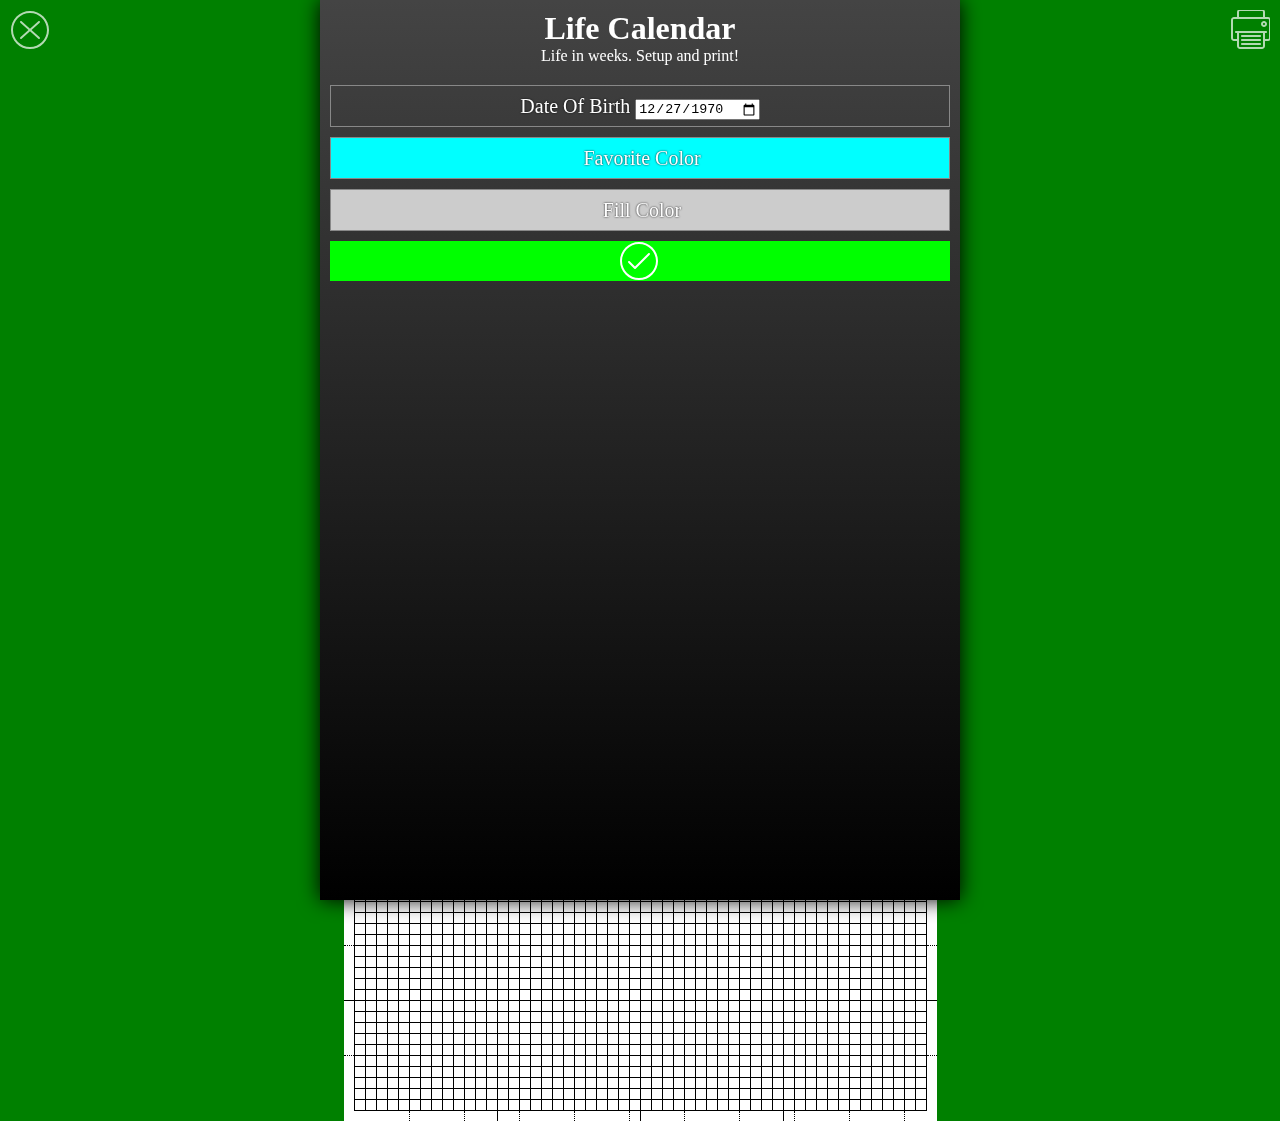
<file: index.html>
<!DOCTYPE html>
<html>
<head>
  <meta charset="utf-8">
  <meta http-equiv="X-UA-Compatible" content="IE=edge">
  <meta name="description" content="Life in weeks. Setup and print!">
  <meta name="keywords" content="life, calendar, printable">
  <meta name="viewport" content="width=device-width, initial-scale=1">
  <!-- Disable tap highlight on IE -->
  <meta name="msapplication-tap-highlight" content="no">
  <!--test-->
  <meta http-equiv="X-UA-Compatible" content="IE=edge" />
  <link rel="icon" type="image/png" sizes="228x228" href="coast-228x228.png">
  <link rel="yandex-tableau-widget" href="yandex-browser-manifest.json">
  <link rel="apple-touch-icon" sizes="57x57" href="apple-touch-icon-57x57.png">
  <link rel="apple-touch-icon" sizes="60x60" href="apple-touch-icon-60x60.png">
  <link rel="apple-touch-icon" sizes="72x72" href="apple-touch-icon-72x72.png">
  <link rel="apple-touch-icon" sizes="76x76" href="apple-touch-icon-76x76.png">
  <link rel="apple-touch-icon" sizes="114x114" href="apple-touch-icon-114x114.png">
  <link rel="apple-touch-icon" sizes="120x120" href="apple-touch-icon-120x120.png">
  <link rel="apple-touch-icon" sizes="144x144" href="apple-touch-icon-144x144.png">
  <link rel="apple-touch-icon" sizes="152x152" href="apple-touch-icon-152x152.png">
  <link rel="apple-touch-icon" sizes="180x180" href="apple-touch-icon-180x180.png">
  <meta name="apple-mobile-web-app-capable" content="yes">
  <meta name="apple-mobile-web-app-status-bar-style" content="black-translucent">
  <meta name="apple-mobile-web-app-title" content="life calendar">
  <meta name="msapplication-TileColor" content="#ffd700">
  <meta name="msapplication-TileImage" content="mstile-144x144.png">
  <meta name="msapplication-config" content="browserconfig.xml">
  <link rel="manifest" href="manifest.json">
  <meta name="mobile-web-app-capable" content="yes">
  <meta name="theme-color" content="#ffd700">
  <meta name="application-name" content="life calendar">
  <link rel="icon" type="image/png" sizes="32x32" href="favicon-32x32.png">
  <link rel="icon" type="image/png" sizes="192x192" href="android-chrome-192x192.png">
  <link rel="icon" type="image/png" sizes="16x16" href="favicon-16x16.png">
  <link rel="shortcut icon" href="favicon.ico">
  <link rel="apple-touch-startup-image" media="(device-width: 320px) and (device-height: 480px) and (-webkit-device-pixel-ratio: 1)" href="apple-touch-startup-image-320x460.png">
  <link rel="apple-touch-startup-image" media="(device-width: 320px) and (device-height: 480px) and (-webkit-device-pixel-ratio: 2)" href="apple-touch-startup-image-640x920.png">
  <link rel="apple-touch-startup-image" media="(device-width: 320px) and (device-height: 568px) and (-webkit-device-pixel-ratio: 2)" href="apple-touch-startup-image-640x1096.png">
  <link rel="apple-touch-startup-image" media="(device-width: 375px) and (device-height: 667px) and (-webkit-device-pixel-ratio: 2)" href="apple-touch-startup-image-750x1294.png">
  <link rel="apple-touch-startup-image" media="(device-width: 414px) and (device-height: 736px) and (orientation: landscape) and (-webkit-device-pixel-ratio: 3)" href="apple-touch-startup-image-1182x2208.png">
  <link rel="apple-touch-startup-image" media="(device-width: 414px) and (device-height: 736px) and (orientation: portrait) and (-webkit-device-pixel-ratio: 3)" href="apple-touch-startup-image-1242x2148.png">
  <link rel="apple-touch-startup-image" media="(device-width: 768px) and (device-height: 1024px) and (orientation: landscape) and (-webkit-device-pixel-ratio: 1)" href="apple-touch-startup-image-748x1024.png">
  <link rel="apple-touch-startup-image" media="(device-width: 768px) and (device-height: 1024px) and (orientation: portrait) and (-webkit-device-pixel-ratio: 1)" href="apple-touch-startup-image-768x1004.png">
  <link rel="apple-touch-startup-image" media="(device-width: 768px) and (device-height: 1024px) and (orientation: landscape) and (-webkit-device-pixel-ratio: 2)" href="apple-touch-startup-image-1496x2048.png">
  <link rel="apple-touch-startup-image" media="(device-width: 768px) and (device-height: 1024px) and (orientation: portrait) and (-webkit-device-pixel-ratio: 2)" href="apple-touch-startup-image-1536x2008.png">
  <link rel="stylesheet" href="css/main.css?v=1487259873554">
  <title>Life calendar</title>
</head>
<body>
<table>
  <thead>
    <tr><td class="col-1"></td><td class="col-2"></td><td class="col-3"></td><td class="col-4"></td><td class="col-5"></td><td class="col-6"></td><td class="col-7"></td><td class="col-8"></td><td class="col-9"></td><td class="col-10"></td><td class="col-11"></td><td class="col-12"></td><td class="col-13"></td><td class="col-14"></td><td class="col-15"></td><td class="col-16"></td><td class="col-17"></td><td class="col-18"></td><td class="col-19"></td><td class="col-20"></td><td class="col-21"></td><td class="col-22"></td><td class="col-23"></td><td class="col-24"></td><td class="col-25"></td><td class="col-26"></td><td class="col-27"></td><td class="col-28"></td><td class="col-29"></td><td class="col-30"></td><td class="col-31"></td><td class="col-32"></td><td class="col-33"></td><td class="col-34"></td><td class="col-35"></td><td class="col-36"></td><td class="col-37"></td><td class="col-38"></td><td class="col-39"></td><td class="col-40"></td><td class="col-41"></td><td class="col-42"></td><td class="col-43"></td><td class="col-44"></td><td class="col-45"></td><td class="col-46"></td><td class="col-47"></td><td class="col-48"></td><td class="col-49"></td><td class="col-50"></td><td class="col-51"></td><td class="col-52"></td><td class="col-53"></td><td class="col-54"></td></tr>
  </thead>
  <tbody>
    <tr class="row-1">
      <td class="start both"></td><td class="week"></td><td class="week"></td><td class="week"></td><td class="week"></td><td class="week"></td><td class="week"></td><td class="week"></td><td class="week"></td><td class="week"></td><td class="week"></td><td class="week"></td><td class="week"></td><td class="week"></td><td class="week"></td><td class="week"></td><td class="week"></td><td class="week"></td><td class="week"></td><td class="week"></td><td class="week"></td><td class="week"></td><td class="week"></td><td class="week"></td><td class="week"></td><td class="week"></td><td class="week"></td><td class="week"></td><td class="week"></td><td class="week"></td><td class="week"></td><td class="week"></td><td class="week"></td><td class="week"></td><td class="week"></td><td class="week"></td><td class="week"></td><td class="week"></td><td class="week"></td><td class="week"></td><td class="week"></td><td class="week"></td><td class="week"></td><td class="week"></td><td class="week"></td><td class="week"></td><td class="week"></td><td class="week"></td><td class="week"></td><td class="week"></td><td class="week"></td><td class="week"></td><td class="week"></td><td class="end both"></td>
    </tr>
    <tr class="row-2">
      <td class="start both"></td><td class="week"></td><td class="week"></td><td class="week"></td><td class="week"></td><td class="week"></td><td class="week"></td><td class="week"></td><td class="week"></td><td class="week"></td><td class="week"></td><td class="week"></td><td class="week"></td><td class="week"></td><td class="week"></td><td class="week"></td><td class="week"></td><td class="week"></td><td class="week"></td><td class="week"></td><td class="week"></td><td class="week"></td><td class="week"></td><td class="week"></td><td class="week"></td><td class="week"></td><td class="week"></td><td class="week"></td><td class="week"></td><td class="week"></td><td class="week"></td><td class="week"></td><td class="week"></td><td class="week"></td><td class="week"></td><td class="week"></td><td class="week"></td><td class="week"></td><td class="week"></td><td class="week"></td><td class="week"></td><td class="week"></td><td class="week"></td><td class="week"></td><td class="week"></td><td class="week"></td><td class="week"></td><td class="week"></td><td class="week"></td><td class="week"></td><td class="week"></td><td class="week"></td><td class="week"></td><td class="end both"></td>
    </tr>
    <tr class="row-3">
      <td class="start both"></td><td class="week"></td><td class="week"></td><td class="week"></td><td class="week"></td><td class="week"></td><td class="week"></td><td class="week"></td><td class="week"></td><td class="week"></td><td class="week"></td><td class="week"></td><td class="week"></td><td class="week"></td><td class="week"></td><td class="week"></td><td class="week"></td><td class="week"></td><td class="week"></td><td class="week"></td><td class="week"></td><td class="week"></td><td class="week"></td><td class="week"></td><td class="week"></td><td class="week"></td><td class="week"></td><td class="week"></td><td class="week"></td><td class="week"></td><td class="week"></td><td class="week"></td><td class="week"></td><td class="week"></td><td class="week"></td><td class="week"></td><td class="week"></td><td class="week"></td><td class="week"></td><td class="week"></td><td class="week"></td><td class="week"></td><td class="week"></td><td class="week"></td><td class="week"></td><td class="week"></td><td class="week"></td><td class="week"></td><td class="week"></td><td class="week"></td><td class="week"></td><td class="week"></td><td class="week"></td><td class="end both"></td>
    </tr>
    <tr class="row-4">
      <td class="start both"></td><td class="week"></td><td class="week"></td><td class="week"></td><td class="week"></td><td class="week"></td><td class="week"></td><td class="week"></td><td class="week"></td><td class="week"></td><td class="week"></td><td class="week"></td><td class="week"></td><td class="week"></td><td class="week"></td><td class="week"></td><td class="week"></td><td class="week"></td><td class="week"></td><td class="week"></td><td class="week"></td><td class="week"></td><td class="week"></td><td class="week"></td><td class="week"></td><td class="week"></td><td class="week"></td><td class="week"></td><td class="week"></td><td class="week"></td><td class="week"></td><td class="week"></td><td class="week"></td><td class="week"></td><td class="week"></td><td class="week"></td><td class="week"></td><td class="week"></td><td class="week"></td><td class="week"></td><td class="week"></td><td class="week"></td><td class="week"></td><td class="week"></td><td class="week"></td><td class="week"></td><td class="week"></td><td class="week"></td><td class="week"></td><td class="week"></td><td class="week"></td><td class="week"></td><td class="week"></td><td class="end both"></td>
    </tr>
    <tr class="row-5">
      <td class="start both"></td><td class="week"></td><td class="week"></td><td class="week"></td><td class="week"></td><td class="week"></td><td class="week"></td><td class="week"></td><td class="week"></td><td class="week"></td><td class="week"></td><td class="week"></td><td class="week"></td><td class="week"></td><td class="week"></td><td class="week"></td><td class="week"></td><td class="week"></td><td class="week"></td><td class="week"></td><td class="week"></td><td class="week"></td><td class="week"></td><td class="week"></td><td class="week"></td><td class="week"></td><td class="week"></td><td class="week"></td><td class="week"></td><td class="week"></td><td class="week"></td><td class="week"></td><td class="week"></td><td class="week"></td><td class="week"></td><td class="week"></td><td class="week"></td><td class="week"></td><td class="week"></td><td class="week"></td><td class="week"></td><td class="week"></td><td class="week"></td><td class="week"></td><td class="week"></td><td class="week"></td><td class="week"></td><td class="week"></td><td class="week"></td><td class="week"></td><td class="week"></td><td class="week"></td><td class="week"></td><td class="end both"></td>
    </tr>
    <tr class="row-6">
      <td class="start both"></td><td class="week"></td><td class="week"></td><td class="week"></td><td class="week"></td><td class="week"></td><td class="week"></td><td class="week"></td><td class="week"></td><td class="week"></td><td class="week"></td><td class="week"></td><td class="week"></td><td class="week"></td><td class="week"></td><td class="week"></td><td class="week"></td><td class="week"></td><td class="week"></td><td class="week"></td><td class="week"></td><td class="week"></td><td class="week"></td><td class="week"></td><td class="week"></td><td class="week"></td><td class="week"></td><td class="week"></td><td class="week"></td><td class="week"></td><td class="week"></td><td class="week"></td><td class="week"></td><td class="week"></td><td class="week"></td><td class="week"></td><td class="week"></td><td class="week"></td><td class="week"></td><td class="week"></td><td class="week"></td><td class="week"></td><td class="week"></td><td class="week"></td><td class="week"></td><td class="week"></td><td class="week"></td><td class="week"></td><td class="week"></td><td class="week"></td><td class="week"></td><td class="week"></td><td class="week"></td><td class="end both"></td>
    </tr>
    <tr class="row-7">
      <td class="start both"></td><td class="week"></td><td class="week"></td><td class="week"></td><td class="week"></td><td class="week"></td><td class="week"></td><td class="week"></td><td class="week"></td><td class="week"></td><td class="week"></td><td class="week"></td><td class="week"></td><td class="week"></td><td class="week"></td><td class="week"></td><td class="week"></td><td class="week"></td><td class="week"></td><td class="week"></td><td class="week"></td><td class="week"></td><td class="week"></td><td class="week"></td><td class="week"></td><td class="week"></td><td class="week"></td><td class="week"></td><td class="week"></td><td class="week"></td><td class="week"></td><td class="week"></td><td class="week"></td><td class="week"></td><td class="week"></td><td class="week"></td><td class="week"></td><td class="week"></td><td class="week"></td><td class="week"></td><td class="week"></td><td class="week"></td><td class="week"></td><td class="week"></td><td class="week"></td><td class="week"></td><td class="week"></td><td class="week"></td><td class="week"></td><td class="week"></td><td class="week"></td><td class="week"></td><td class="week"></td><td class="end both"></td>
    </tr>
    <tr class="row-8">
      <td class="start both"></td><td class="week"></td><td class="week"></td><td class="week"></td><td class="week"></td><td class="week"></td><td class="week"></td><td class="week"></td><td class="week"></td><td class="week"></td><td class="week"></td><td class="week"></td><td class="week"></td><td class="week"></td><td class="week"></td><td class="week"></td><td class="week"></td><td class="week"></td><td class="week"></td><td class="week"></td><td class="week"></td><td class="week"></td><td class="week"></td><td class="week"></td><td class="week"></td><td class="week"></td><td class="week"></td><td class="week"></td><td class="week"></td><td class="week"></td><td class="week"></td><td class="week"></td><td class="week"></td><td class="week"></td><td class="week"></td><td class="week"></td><td class="week"></td><td class="week"></td><td class="week"></td><td class="week"></td><td class="week"></td><td class="week"></td><td class="week"></td><td class="week"></td><td class="week"></td><td class="week"></td><td class="week"></td><td class="week"></td><td class="week"></td><td class="week"></td><td class="week"></td><td class="week"></td><td class="week"></td><td class="end both"></td>
    </tr>
    <tr class="row-9">
      <td class="start both"></td><td class="week"></td><td class="week"></td><td class="week"></td><td class="week"></td><td class="week"></td><td class="week"></td><td class="week"></td><td class="week"></td><td class="week"></td><td class="week"></td><td class="week"></td><td class="week"></td><td class="week"></td><td class="week"></td><td class="week"></td><td class="week"></td><td class="week"></td><td class="week"></td><td class="week"></td><td class="week"></td><td class="week"></td><td class="week"></td><td class="week"></td><td class="week"></td><td class="week"></td><td class="week"></td><td class="week"></td><td class="week"></td><td class="week"></td><td class="week"></td><td class="week"></td><td class="week"></td><td class="week"></td><td class="week"></td><td class="week"></td><td class="week"></td><td class="week"></td><td class="week"></td><td class="week"></td><td class="week"></td><td class="week"></td><td class="week"></td><td class="week"></td><td class="week"></td><td class="week"></td><td class="week"></td><td class="week"></td><td class="week"></td><td class="week"></td><td class="week"></td><td class="week"></td><td class="week"></td><td class="end both"></td>
    </tr>
    <tr class="row-10">
      <td class="start both"></td><td class="week"></td><td class="week"></td><td class="week"></td><td class="week"></td><td class="week"></td><td class="week"></td><td class="week"></td><td class="week"></td><td class="week"></td><td class="week"></td><td class="week"></td><td class="week"></td><td class="week"></td><td class="week"></td><td class="week"></td><td class="week"></td><td class="week"></td><td class="week"></td><td class="week"></td><td class="week"></td><td class="week"></td><td class="week"></td><td class="week"></td><td class="week"></td><td class="week"></td><td class="week"></td><td class="week"></td><td class="week"></td><td class="week"></td><td class="week"></td><td class="week"></td><td class="week"></td><td class="week"></td><td class="week"></td><td class="week"></td><td class="week"></td><td class="week"></td><td class="week"></td><td class="week"></td><td class="week"></td><td class="week"></td><td class="week"></td><td class="week"></td><td class="week"></td><td class="week"></td><td class="week"></td><td class="week"></td><td class="week"></td><td class="week"></td><td class="week"></td><td class="week"></td><td class="week"></td><td class="end both"></td>
    </tr>
    <tr class="row-11">
      <td class="start both"></td><td class="week"></td><td class="week"></td><td class="week"></td><td class="week"></td><td class="week"></td><td class="week"></td><td class="week"></td><td class="week"></td><td class="week"></td><td class="week"></td><td class="week"></td><td class="week"></td><td class="week"></td><td class="week"></td><td class="week"></td><td class="week"></td><td class="week"></td><td class="week"></td><td class="week"></td><td class="week"></td><td class="week"></td><td class="week"></td><td class="week"></td><td class="week"></td><td class="week"></td><td class="week"></td><td class="week"></td><td class="week"></td><td class="week"></td><td class="week"></td><td class="week"></td><td class="week"></td><td class="week"></td><td class="week"></td><td class="week"></td><td class="week"></td><td class="week"></td><td class="week"></td><td class="week"></td><td class="week"></td><td class="week"></td><td class="week"></td><td class="week"></td><td class="week"></td><td class="week"></td><td class="week"></td><td class="week"></td><td class="week"></td><td class="week"></td><td class="week"></td><td class="week"></td><td class="week"></td><td class="end both"></td>
    </tr>
    <tr class="row-12">
      <td class="start both"></td><td class="week"></td><td class="week"></td><td class="week"></td><td class="week"></td><td class="week"></td><td class="week"></td><td class="week"></td><td class="week"></td><td class="week"></td><td class="week"></td><td class="week"></td><td class="week"></td><td class="week"></td><td class="week"></td><td class="week"></td><td class="week"></td><td class="week"></td><td class="week"></td><td class="week"></td><td class="week"></td><td class="week"></td><td class="week"></td><td class="week"></td><td class="week"></td><td class="week"></td><td class="week"></td><td class="week"></td><td class="week"></td><td class="week"></td><td class="week"></td><td class="week"></td><td class="week"></td><td class="week"></td><td class="week"></td><td class="week"></td><td class="week"></td><td class="week"></td><td class="week"></td><td class="week"></td><td class="week"></td><td class="week"></td><td class="week"></td><td class="week"></td><td class="week"></td><td class="week"></td><td class="week"></td><td class="week"></td><td class="week"></td><td class="week"></td><td class="week"></td><td class="week"></td><td class="week"></td><td class="end both"></td>
    </tr>
    <tr class="row-13">
      <td class="start both"></td><td class="week"></td><td class="week"></td><td class="week"></td><td class="week"></td><td class="week"></td><td class="week"></td><td class="week"></td><td class="week"></td><td class="week"></td><td class="week"></td><td class="week"></td><td class="week"></td><td class="week"></td><td class="week"></td><td class="week"></td><td class="week"></td><td class="week"></td><td class="week"></td><td class="week"></td><td class="week"></td><td class="week"></td><td class="week"></td><td class="week"></td><td class="week"></td><td class="week"></td><td class="week"></td><td class="week"></td><td class="week"></td><td class="week"></td><td class="week"></td><td class="week"></td><td class="week"></td><td class="week"></td><td class="week"></td><td class="week"></td><td class="week"></td><td class="week"></td><td class="week"></td><td class="week"></td><td class="week"></td><td class="week"></td><td class="week"></td><td class="week"></td><td class="week"></td><td class="week"></td><td class="week"></td><td class="week"></td><td class="week"></td><td class="week"></td><td class="week"></td><td class="week"></td><td class="week"></td><td class="end both"></td>
    </tr>
    <tr class="row-14">
      <td class="start both"></td><td class="week"></td><td class="week"></td><td class="week"></td><td class="week"></td><td class="week"></td><td class="week"></td><td class="week"></td><td class="week"></td><td class="week"></td><td class="week"></td><td class="week"></td><td class="week"></td><td class="week"></td><td class="week"></td><td class="week"></td><td class="week"></td><td class="week"></td><td class="week"></td><td class="week"></td><td class="week"></td><td class="week"></td><td class="week"></td><td class="week"></td><td class="week"></td><td class="week"></td><td class="week"></td><td class="week"></td><td class="week"></td><td class="week"></td><td class="week"></td><td class="week"></td><td class="week"></td><td class="week"></td><td class="week"></td><td class="week"></td><td class="week"></td><td class="week"></td><td class="week"></td><td class="week"></td><td class="week"></td><td class="week"></td><td class="week"></td><td class="week"></td><td class="week"></td><td class="week"></td><td class="week"></td><td class="week"></td><td class="week"></td><td class="week"></td><td class="week"></td><td class="week"></td><td class="week"></td><td class="end both"></td>
    </tr>
    <tr class="row-15">
      <td class="start both"></td><td class="week"></td><td class="week"></td><td class="week"></td><td class="week"></td><td class="week"></td><td class="week"></td><td class="week"></td><td class="week"></td><td class="week"></td><td class="week"></td><td class="week"></td><td class="week"></td><td class="week"></td><td class="week"></td><td class="week"></td><td class="week"></td><td class="week"></td><td class="week"></td><td class="week"></td><td class="week"></td><td class="week"></td><td class="week"></td><td class="week"></td><td class="week"></td><td class="week"></td><td class="week"></td><td class="week"></td><td class="week"></td><td class="week"></td><td class="week"></td><td class="week"></td><td class="week"></td><td class="week"></td><td class="week"></td><td class="week"></td><td class="week"></td><td class="week"></td><td class="week"></td><td class="week"></td><td class="week"></td><td class="week"></td><td class="week"></td><td class="week"></td><td class="week"></td><td class="week"></td><td class="week"></td><td class="week"></td><td class="week"></td><td class="week"></td><td class="week"></td><td class="week"></td><td class="week"></td><td class="end both"></td>
    </tr>
    <tr class="row-16">
      <td class="start both"></td><td class="week"></td><td class="week"></td><td class="week"></td><td class="week"></td><td class="week"></td><td class="week"></td><td class="week"></td><td class="week"></td><td class="week"></td><td class="week"></td><td class="week"></td><td class="week"></td><td class="week"></td><td class="week"></td><td class="week"></td><td class="week"></td><td class="week"></td><td class="week"></td><td class="week"></td><td class="week"></td><td class="week"></td><td class="week"></td><td class="week"></td><td class="week"></td><td class="week"></td><td class="week"></td><td class="week"></td><td class="week"></td><td class="week"></td><td class="week"></td><td class="week"></td><td class="week"></td><td class="week"></td><td class="week"></td><td class="week"></td><td class="week"></td><td class="week"></td><td class="week"></td><td class="week"></td><td class="week"></td><td class="week"></td><td class="week"></td><td class="week"></td><td class="week"></td><td class="week"></td><td class="week"></td><td class="week"></td><td class="week"></td><td class="week"></td><td class="week"></td><td class="week"></td><td class="week"></td><td class="end both"></td>
    </tr>
    <tr class="row-17">
      <td class="start both"></td><td class="week"></td><td class="week"></td><td class="week"></td><td class="week"></td><td class="week"></td><td class="week"></td><td class="week"></td><td class="week"></td><td class="week"></td><td class="week"></td><td class="week"></td><td class="week"></td><td class="week"></td><td class="week"></td><td class="week"></td><td class="week"></td><td class="week"></td><td class="week"></td><td class="week"></td><td class="week"></td><td class="week"></td><td class="week"></td><td class="week"></td><td class="week"></td><td class="week"></td><td class="week"></td><td class="week"></td><td class="week"></td><td class="week"></td><td class="week"></td><td class="week"></td><td class="week"></td><td class="week"></td><td class="week"></td><td class="week"></td><td class="week"></td><td class="week"></td><td class="week"></td><td class="week"></td><td class="week"></td><td class="week"></td><td class="week"></td><td class="week"></td><td class="week"></td><td class="week"></td><td class="week"></td><td class="week"></td><td class="week"></td><td class="week"></td><td class="week"></td><td class="week"></td><td class="week"></td><td class="end both"></td>
    </tr>
    <tr class="row-18">
      <td class="start both"></td><td class="week"></td><td class="week"></td><td class="week"></td><td class="week"></td><td class="week"></td><td class="week"></td><td class="week"></td><td class="week"></td><td class="week"></td><td class="week"></td><td class="week"></td><td class="week"></td><td class="week"></td><td class="week"></td><td class="week"></td><td class="week"></td><td class="week"></td><td class="week"></td><td class="week"></td><td class="week"></td><td class="week"></td><td class="week"></td><td class="week"></td><td class="week"></td><td class="week"></td><td class="week"></td><td class="week"></td><td class="week"></td><td class="week"></td><td class="week"></td><td class="week"></td><td class="week"></td><td class="week"></td><td class="week"></td><td class="week"></td><td class="week"></td><td class="week"></td><td class="week"></td><td class="week"></td><td class="week"></td><td class="week"></td><td class="week"></td><td class="week"></td><td class="week"></td><td class="week"></td><td class="week"></td><td class="week"></td><td class="week"></td><td class="week"></td><td class="week"></td><td class="week"></td><td class="week"></td><td class="end both"></td>
    </tr>
    <tr class="row-19">
      <td class="start both"></td><td class="week"></td><td class="week"></td><td class="week"></td><td class="week"></td><td class="week"></td><td class="week"></td><td class="week"></td><td class="week"></td><td class="week"></td><td class="week"></td><td class="week"></td><td class="week"></td><td class="week"></td><td class="week"></td><td class="week"></td><td class="week"></td><td class="week"></td><td class="week"></td><td class="week"></td><td class="week"></td><td class="week"></td><td class="week"></td><td class="week"></td><td class="week"></td><td class="week"></td><td class="week"></td><td class="week"></td><td class="week"></td><td class="week"></td><td class="week"></td><td class="week"></td><td class="week"></td><td class="week"></td><td class="week"></td><td class="week"></td><td class="week"></td><td class="week"></td><td class="week"></td><td class="week"></td><td class="week"></td><td class="week"></td><td class="week"></td><td class="week"></td><td class="week"></td><td class="week"></td><td class="week"></td><td class="week"></td><td class="week"></td><td class="week"></td><td class="week"></td><td class="week"></td><td class="week"></td><td class="end both"></td>
    </tr>
    <tr class="row-20">
      <td class="start both"></td><td class="week"></td><td class="week"></td><td class="week"></td><td class="week"></td><td class="week"></td><td class="week"></td><td class="week"></td><td class="week"></td><td class="week"></td><td class="week"></td><td class="week"></td><td class="week"></td><td class="week"></td><td class="week"></td><td class="week"></td><td class="week"></td><td class="week"></td><td class="week"></td><td class="week"></td><td class="week"></td><td class="week"></td><td class="week"></td><td class="week"></td><td class="week"></td><td class="week"></td><td class="week"></td><td class="week"></td><td class="week"></td><td class="week"></td><td class="week"></td><td class="week"></td><td class="week"></td><td class="week"></td><td class="week"></td><td class="week"></td><td class="week"></td><td class="week"></td><td class="week"></td><td class="week"></td><td class="week"></td><td class="week"></td><td class="week"></td><td class="week"></td><td class="week"></td><td class="week"></td><td class="week"></td><td class="week"></td><td class="week"></td><td class="week"></td><td class="week"></td><td class="week"></td><td class="week"></td><td class="end both"></td>
    </tr>
    <tr class="row-21">
      <td class="start both"></td><td class="week"></td><td class="week"></td><td class="week"></td><td class="week"></td><td class="week"></td><td class="week"></td><td class="week"></td><td class="week"></td><td class="week"></td><td class="week"></td><td class="week"></td><td class="week"></td><td class="week"></td><td class="week"></td><td class="week"></td><td class="week"></td><td class="week"></td><td class="week"></td><td class="week"></td><td class="week"></td><td class="week"></td><td class="week"></td><td class="week"></td><td class="week"></td><td class="week"></td><td class="week"></td><td class="week"></td><td class="week"></td><td class="week"></td><td class="week"></td><td class="week"></td><td class="week"></td><td class="week"></td><td class="week"></td><td class="week"></td><td class="week"></td><td class="week"></td><td class="week"></td><td class="week"></td><td class="week"></td><td class="week"></td><td class="week"></td><td class="week"></td><td class="week"></td><td class="week"></td><td class="week"></td><td class="week"></td><td class="week"></td><td class="week"></td><td class="week"></td><td class="week"></td><td class="week"></td><td class="end both"></td>
    </tr>
    <tr class="row-22">
      <td class="start both"></td><td class="week"></td><td class="week"></td><td class="week"></td><td class="week"></td><td class="week"></td><td class="week"></td><td class="week"></td><td class="week"></td><td class="week"></td><td class="week"></td><td class="week"></td><td class="week"></td><td class="week"></td><td class="week"></td><td class="week"></td><td class="week"></td><td class="week"></td><td class="week"></td><td class="week"></td><td class="week"></td><td class="week"></td><td class="week"></td><td class="week"></td><td class="week"></td><td class="week"></td><td class="week"></td><td class="week"></td><td class="week"></td><td class="week"></td><td class="week"></td><td class="week"></td><td class="week"></td><td class="week"></td><td class="week"></td><td class="week"></td><td class="week"></td><td class="week"></td><td class="week"></td><td class="week"></td><td class="week"></td><td class="week"></td><td class="week"></td><td class="week"></td><td class="week"></td><td class="week"></td><td class="week"></td><td class="week"></td><td class="week"></td><td class="week"></td><td class="week"></td><td class="week"></td><td class="week"></td><td class="end both"></td>
    </tr>
    <tr class="row-23">
      <td class="start both"></td><td class="week"></td><td class="week"></td><td class="week"></td><td class="week"></td><td class="week"></td><td class="week"></td><td class="week"></td><td class="week"></td><td class="week"></td><td class="week"></td><td class="week"></td><td class="week"></td><td class="week"></td><td class="week"></td><td class="week"></td><td class="week"></td><td class="week"></td><td class="week"></td><td class="week"></td><td class="week"></td><td class="week"></td><td class="week"></td><td class="week"></td><td class="week"></td><td class="week"></td><td class="week"></td><td class="week"></td><td class="week"></td><td class="week"></td><td class="week"></td><td class="week"></td><td class="week"></td><td class="week"></td><td class="week"></td><td class="week"></td><td class="week"></td><td class="week"></td><td class="week"></td><td class="week"></td><td class="week"></td><td class="week"></td><td class="week"></td><td class="week"></td><td class="week"></td><td class="week"></td><td class="week"></td><td class="week"></td><td class="week"></td><td class="week"></td><td class="week"></td><td class="week"></td><td class="week"></td><td class="end both"></td>
    </tr>
    <tr class="row-24">
      <td class="start both"></td><td class="week"></td><td class="week"></td><td class="week"></td><td class="week"></td><td class="week"></td><td class="week"></td><td class="week"></td><td class="week"></td><td class="week"></td><td class="week"></td><td class="week"></td><td class="week"></td><td class="week"></td><td class="week"></td><td class="week"></td><td class="week"></td><td class="week"></td><td class="week"></td><td class="week"></td><td class="week"></td><td class="week"></td><td class="week"></td><td class="week"></td><td class="week"></td><td class="week"></td><td class="week"></td><td class="week"></td><td class="week"></td><td class="week"></td><td class="week"></td><td class="week"></td><td class="week"></td><td class="week"></td><td class="week"></td><td class="week"></td><td class="week"></td><td class="week"></td><td class="week"></td><td class="week"></td><td class="week"></td><td class="week"></td><td class="week"></td><td class="week"></td><td class="week"></td><td class="week"></td><td class="week"></td><td class="week"></td><td class="week"></td><td class="week"></td><td class="week"></td><td class="week"></td><td class="week"></td><td class="end both"></td>
    </tr>
    <tr class="row-25">
      <td class="start both"></td><td class="week"></td><td class="week"></td><td class="week"></td><td class="week"></td><td class="week"></td><td class="week"></td><td class="week"></td><td class="week"></td><td class="week"></td><td class="week"></td><td class="week"></td><td class="week"></td><td class="week"></td><td class="week"></td><td class="week"></td><td class="week"></td><td class="week"></td><td class="week"></td><td class="week"></td><td class="week"></td><td class="week"></td><td class="week"></td><td class="week"></td><td class="week"></td><td class="week"></td><td class="week"></td><td class="week"></td><td class="week"></td><td class="week"></td><td class="week"></td><td class="week"></td><td class="week"></td><td class="week"></td><td class="week"></td><td class="week"></td><td class="week"></td><td class="week"></td><td class="week"></td><td class="week"></td><td class="week"></td><td class="week"></td><td class="week"></td><td class="week"></td><td class="week"></td><td class="week"></td><td class="week"></td><td class="week"></td><td class="week"></td><td class="week"></td><td class="week"></td><td class="week"></td><td class="week"></td><td class="end both"></td>
    </tr>
    <tr class="row-26">
      <td class="start both"></td><td class="week"></td><td class="week"></td><td class="week"></td><td class="week"></td><td class="week"></td><td class="week"></td><td class="week"></td><td class="week"></td><td class="week"></td><td class="week"></td><td class="week"></td><td class="week"></td><td class="week"></td><td class="week"></td><td class="week"></td><td class="week"></td><td class="week"></td><td class="week"></td><td class="week"></td><td class="week"></td><td class="week"></td><td class="week"></td><td class="week"></td><td class="week"></td><td class="week"></td><td class="week"></td><td class="week"></td><td class="week"></td><td class="week"></td><td class="week"></td><td class="week"></td><td class="week"></td><td class="week"></td><td class="week"></td><td class="week"></td><td class="week"></td><td class="week"></td><td class="week"></td><td class="week"></td><td class="week"></td><td class="week"></td><td class="week"></td><td class="week"></td><td class="week"></td><td class="week"></td><td class="week"></td><td class="week"></td><td class="week"></td><td class="week"></td><td class="week"></td><td class="week"></td><td class="week"></td><td class="end both"></td>
    </tr>
    <tr class="row-27">
      <td class="start both"></td><td class="week"></td><td class="week"></td><td class="week"></td><td class="week"></td><td class="week"></td><td class="week"></td><td class="week"></td><td class="week"></td><td class="week"></td><td class="week"></td><td class="week"></td><td class="week"></td><td class="week"></td><td class="week"></td><td class="week"></td><td class="week"></td><td class="week"></td><td class="week"></td><td class="week"></td><td class="week"></td><td class="week"></td><td class="week"></td><td class="week"></td><td class="week"></td><td class="week"></td><td class="week"></td><td class="week"></td><td class="week"></td><td class="week"></td><td class="week"></td><td class="week"></td><td class="week"></td><td class="week"></td><td class="week"></td><td class="week"></td><td class="week"></td><td class="week"></td><td class="week"></td><td class="week"></td><td class="week"></td><td class="week"></td><td class="week"></td><td class="week"></td><td class="week"></td><td class="week"></td><td class="week"></td><td class="week"></td><td class="week"></td><td class="week"></td><td class="week"></td><td class="week"></td><td class="week"></td><td class="end both"></td>
    </tr>
    <tr class="row-28">
      <td class="start both"></td><td class="week"></td><td class="week"></td><td class="week"></td><td class="week"></td><td class="week"></td><td class="week"></td><td class="week"></td><td class="week"></td><td class="week"></td><td class="week"></td><td class="week"></td><td class="week"></td><td class="week"></td><td class="week"></td><td class="week"></td><td class="week"></td><td class="week"></td><td class="week"></td><td class="week"></td><td class="week"></td><td class="week"></td><td class="week"></td><td class="week"></td><td class="week"></td><td class="week"></td><td class="week"></td><td class="week"></td><td class="week"></td><td class="week"></td><td class="week"></td><td class="week"></td><td class="week"></td><td class="week"></td><td class="week"></td><td class="week"></td><td class="week"></td><td class="week"></td><td class="week"></td><td class="week"></td><td class="week"></td><td class="week"></td><td class="week"></td><td class="week"></td><td class="week"></td><td class="week"></td><td class="week"></td><td class="week"></td><td class="week"></td><td class="week"></td><td class="week"></td><td class="week"></td><td class="week"></td><td class="end both"></td>
    </tr>
    <tr class="row-29">
      <td class="start both"></td><td class="week"></td><td class="week"></td><td class="week"></td><td class="week"></td><td class="week"></td><td class="week"></td><td class="week"></td><td class="week"></td><td class="week"></td><td class="week"></td><td class="week"></td><td class="week"></td><td class="week"></td><td class="week"></td><td class="week"></td><td class="week"></td><td class="week"></td><td class="week"></td><td class="week"></td><td class="week"></td><td class="week"></td><td class="week"></td><td class="week"></td><td class="week"></td><td class="week"></td><td class="week"></td><td class="week"></td><td class="week"></td><td class="week"></td><td class="week"></td><td class="week"></td><td class="week"></td><td class="week"></td><td class="week"></td><td class="week"></td><td class="week"></td><td class="week"></td><td class="week"></td><td class="week"></td><td class="week"></td><td class="week"></td><td class="week"></td><td class="week"></td><td class="week"></td><td class="week"></td><td class="week"></td><td class="week"></td><td class="week"></td><td class="week"></td><td class="week"></td><td class="week"></td><td class="week"></td><td class="end both"></td>
    </tr>
    <tr class="row-30">
      <td class="start both"></td><td class="week"></td><td class="week"></td><td class="week"></td><td class="week"></td><td class="week"></td><td class="week"></td><td class="week"></td><td class="week"></td><td class="week"></td><td class="week"></td><td class="week"></td><td class="week"></td><td class="week"></td><td class="week"></td><td class="week"></td><td class="week"></td><td class="week"></td><td class="week"></td><td class="week"></td><td class="week"></td><td class="week"></td><td class="week"></td><td class="week"></td><td class="week"></td><td class="week"></td><td class="week"></td><td class="week"></td><td class="week"></td><td class="week"></td><td class="week"></td><td class="week"></td><td class="week"></td><td class="week"></td><td class="week"></td><td class="week"></td><td class="week"></td><td class="week"></td><td class="week"></td><td class="week"></td><td class="week"></td><td class="week"></td><td class="week"></td><td class="week"></td><td class="week"></td><td class="week"></td><td class="week"></td><td class="week"></td><td class="week"></td><td class="week"></td><td class="week"></td><td class="week"></td><td class="week"></td><td class="end both"></td>
    </tr>
    <tr class="row-31">
      <td class="start both"></td><td class="week"></td><td class="week"></td><td class="week"></td><td class="week"></td><td class="week"></td><td class="week"></td><td class="week"></td><td class="week"></td><td class="week"></td><td class="week"></td><td class="week"></td><td class="week"></td><td class="week"></td><td class="week"></td><td class="week"></td><td class="week"></td><td class="week"></td><td class="week"></td><td class="week"></td><td class="week"></td><td class="week"></td><td class="week"></td><td class="week"></td><td class="week"></td><td class="week"></td><td class="week"></td><td class="week"></td><td class="week"></td><td class="week"></td><td class="week"></td><td class="week"></td><td class="week"></td><td class="week"></td><td class="week"></td><td class="week"></td><td class="week"></td><td class="week"></td><td class="week"></td><td class="week"></td><td class="week"></td><td class="week"></td><td class="week"></td><td class="week"></td><td class="week"></td><td class="week"></td><td class="week"></td><td class="week"></td><td class="week"></td><td class="week"></td><td class="week"></td><td class="week"></td><td class="week"></td><td class="end both"></td>
    </tr>
    <tr class="row-32">
      <td class="start both"></td><td class="week"></td><td class="week"></td><td class="week"></td><td class="week"></td><td class="week"></td><td class="week"></td><td class="week"></td><td class="week"></td><td class="week"></td><td class="week"></td><td class="week"></td><td class="week"></td><td class="week"></td><td class="week"></td><td class="week"></td><td class="week"></td><td class="week"></td><td class="week"></td><td class="week"></td><td class="week"></td><td class="week"></td><td class="week"></td><td class="week"></td><td class="week"></td><td class="week"></td><td class="week"></td><td class="week"></td><td class="week"></td><td class="week"></td><td class="week"></td><td class="week"></td><td class="week"></td><td class="week"></td><td class="week"></td><td class="week"></td><td class="week"></td><td class="week"></td><td class="week"></td><td class="week"></td><td class="week"></td><td class="week"></td><td class="week"></td><td class="week"></td><td class="week"></td><td class="week"></td><td class="week"></td><td class="week"></td><td class="week"></td><td class="week"></td><td class="week"></td><td class="week"></td><td class="week"></td><td class="end both"></td>
    </tr>
    <tr class="row-33">
      <td class="start both"></td><td class="week"></td><td class="week"></td><td class="week"></td><td class="week"></td><td class="week"></td><td class="week"></td><td class="week"></td><td class="week"></td><td class="week"></td><td class="week"></td><td class="week"></td><td class="week"></td><td class="week"></td><td class="week"></td><td class="week"></td><td class="week"></td><td class="week"></td><td class="week"></td><td class="week"></td><td class="week"></td><td class="week"></td><td class="week"></td><td class="week"></td><td class="week"></td><td class="week"></td><td class="week"></td><td class="week"></td><td class="week"></td><td class="week"></td><td class="week"></td><td class="week"></td><td class="week"></td><td class="week"></td><td class="week"></td><td class="week"></td><td class="week"></td><td class="week"></td><td class="week"></td><td class="week"></td><td class="week"></td><td class="week"></td><td class="week"></td><td class="week"></td><td class="week"></td><td class="week"></td><td class="week"></td><td class="week"></td><td class="week"></td><td class="week"></td><td class="week"></td><td class="week"></td><td class="week"></td><td class="end both"></td>
    </tr>
    <tr class="row-34">
      <td class="start both"></td><td class="week"></td><td class="week"></td><td class="week"></td><td class="week"></td><td class="week"></td><td class="week"></td><td class="week"></td><td class="week"></td><td class="week"></td><td class="week"></td><td class="week"></td><td class="week"></td><td class="week"></td><td class="week"></td><td class="week"></td><td class="week"></td><td class="week"></td><td class="week"></td><td class="week"></td><td class="week"></td><td class="week"></td><td class="week"></td><td class="week"></td><td class="week"></td><td class="week"></td><td class="week"></td><td class="week"></td><td class="week"></td><td class="week"></td><td class="week"></td><td class="week"></td><td class="week"></td><td class="week"></td><td class="week"></td><td class="week"></td><td class="week"></td><td class="week"></td><td class="week"></td><td class="week"></td><td class="week"></td><td class="week"></td><td class="week"></td><td class="week"></td><td class="week"></td><td class="week"></td><td class="week"></td><td class="week"></td><td class="week"></td><td class="week"></td><td class="week"></td><td class="week"></td><td class="week"></td><td class="end both"></td>
    </tr>
    <tr class="row-35">
      <td class="start both"></td><td class="week"></td><td class="week"></td><td class="week"></td><td class="week"></td><td class="week"></td><td class="week"></td><td class="week"></td><td class="week"></td><td class="week"></td><td class="week"></td><td class="week"></td><td class="week"></td><td class="week"></td><td class="week"></td><td class="week"></td><td class="week"></td><td class="week"></td><td class="week"></td><td class="week"></td><td class="week"></td><td class="week"></td><td class="week"></td><td class="week"></td><td class="week"></td><td class="week"></td><td class="week"></td><td class="week"></td><td class="week"></td><td class="week"></td><td class="week"></td><td class="week"></td><td class="week"></td><td class="week"></td><td class="week"></td><td class="week"></td><td class="week"></td><td class="week"></td><td class="week"></td><td class="week"></td><td class="week"></td><td class="week"></td><td class="week"></td><td class="week"></td><td class="week"></td><td class="week"></td><td class="week"></td><td class="week"></td><td class="week"></td><td class="week"></td><td class="week"></td><td class="week"></td><td class="week"></td><td class="end both"></td>
    </tr>
    <tr class="row-36">
      <td class="start both"></td><td class="week"></td><td class="week"></td><td class="week"></td><td class="week"></td><td class="week"></td><td class="week"></td><td class="week"></td><td class="week"></td><td class="week"></td><td class="week"></td><td class="week"></td><td class="week"></td><td class="week"></td><td class="week"></td><td class="week"></td><td class="week"></td><td class="week"></td><td class="week"></td><td class="week"></td><td class="week"></td><td class="week"></td><td class="week"></td><td class="week"></td><td class="week"></td><td class="week"></td><td class="week"></td><td class="week"></td><td class="week"></td><td class="week"></td><td class="week"></td><td class="week"></td><td class="week"></td><td class="week"></td><td class="week"></td><td class="week"></td><td class="week"></td><td class="week"></td><td class="week"></td><td class="week"></td><td class="week"></td><td class="week"></td><td class="week"></td><td class="week"></td><td class="week"></td><td class="week"></td><td class="week"></td><td class="week"></td><td class="week"></td><td class="week"></td><td class="week"></td><td class="week"></td><td class="week"></td><td class="end both"></td>
    </tr>
    <tr class="row-37">
      <td class="start both"></td><td class="week"></td><td class="week"></td><td class="week"></td><td class="week"></td><td class="week"></td><td class="week"></td><td class="week"></td><td class="week"></td><td class="week"></td><td class="week"></td><td class="week"></td><td class="week"></td><td class="week"></td><td class="week"></td><td class="week"></td><td class="week"></td><td class="week"></td><td class="week"></td><td class="week"></td><td class="week"></td><td class="week"></td><td class="week"></td><td class="week"></td><td class="week"></td><td class="week"></td><td class="week"></td><td class="week"></td><td class="week"></td><td class="week"></td><td class="week"></td><td class="week"></td><td class="week"></td><td class="week"></td><td class="week"></td><td class="week"></td><td class="week"></td><td class="week"></td><td class="week"></td><td class="week"></td><td class="week"></td><td class="week"></td><td class="week"></td><td class="week"></td><td class="week"></td><td class="week"></td><td class="week"></td><td class="week"></td><td class="week"></td><td class="week"></td><td class="week"></td><td class="week"></td><td class="week"></td><td class="end both"></td>
    </tr>
    <tr class="row-38">
      <td class="start both"></td><td class="week"></td><td class="week"></td><td class="week"></td><td class="week"></td><td class="week"></td><td class="week"></td><td class="week"></td><td class="week"></td><td class="week"></td><td class="week"></td><td class="week"></td><td class="week"></td><td class="week"></td><td class="week"></td><td class="week"></td><td class="week"></td><td class="week"></td><td class="week"></td><td class="week"></td><td class="week"></td><td class="week"></td><td class="week"></td><td class="week"></td><td class="week"></td><td class="week"></td><td class="week"></td><td class="week"></td><td class="week"></td><td class="week"></td><td class="week"></td><td class="week"></td><td class="week"></td><td class="week"></td><td class="week"></td><td class="week"></td><td class="week"></td><td class="week"></td><td class="week"></td><td class="week"></td><td class="week"></td><td class="week"></td><td class="week"></td><td class="week"></td><td class="week"></td><td class="week"></td><td class="week"></td><td class="week"></td><td class="week"></td><td class="week"></td><td class="week"></td><td class="week"></td><td class="week"></td><td class="end both"></td>
    </tr>
    <tr class="row-39">
      <td class="start both"></td><td class="week"></td><td class="week"></td><td class="week"></td><td class="week"></td><td class="week"></td><td class="week"></td><td class="week"></td><td class="week"></td><td class="week"></td><td class="week"></td><td class="week"></td><td class="week"></td><td class="week"></td><td class="week"></td><td class="week"></td><td class="week"></td><td class="week"></td><td class="week"></td><td class="week"></td><td class="week"></td><td class="week"></td><td class="week"></td><td class="week"></td><td class="week"></td><td class="week"></td><td class="week"></td><td class="week"></td><td class="week"></td><td class="week"></td><td class="week"></td><td class="week"></td><td class="week"></td><td class="week"></td><td class="week"></td><td class="week"></td><td class="week"></td><td class="week"></td><td class="week"></td><td class="week"></td><td class="week"></td><td class="week"></td><td class="week"></td><td class="week"></td><td class="week"></td><td class="week"></td><td class="week"></td><td class="week"></td><td class="week"></td><td class="week"></td><td class="week"></td><td class="week"></td><td class="week"></td><td class="end both"></td>
    </tr>
    <tr class="row-40">
      <td class="start both"></td><td class="week"></td><td class="week"></td><td class="week"></td><td class="week"></td><td class="week"></td><td class="week"></td><td class="week"></td><td class="week"></td><td class="week"></td><td class="week"></td><td class="week"></td><td class="week"></td><td class="week"></td><td class="week"></td><td class="week"></td><td class="week"></td><td class="week"></td><td class="week"></td><td class="week"></td><td class="week"></td><td class="week"></td><td class="week"></td><td class="week"></td><td class="week"></td><td class="week"></td><td class="week"></td><td class="week"></td><td class="week"></td><td class="week"></td><td class="week"></td><td class="week"></td><td class="week"></td><td class="week"></td><td class="week"></td><td class="week"></td><td class="week"></td><td class="week"></td><td class="week"></td><td class="week"></td><td class="week"></td><td class="week"></td><td class="week"></td><td class="week"></td><td class="week"></td><td class="week"></td><td class="week"></td><td class="week"></td><td class="week"></td><td class="week"></td><td class="week"></td><td class="week"></td><td class="week"></td><td class="end both"></td>
    </tr>
    <tr class="row-41">
      <td class="start both"></td><td class="week"></td><td class="week"></td><td class="week"></td><td class="week"></td><td class="week"></td><td class="week"></td><td class="week"></td><td class="week"></td><td class="week"></td><td class="week"></td><td class="week"></td><td class="week"></td><td class="week"></td><td class="week"></td><td class="week"></td><td class="week"></td><td class="week"></td><td class="week"></td><td class="week"></td><td class="week"></td><td class="week"></td><td class="week"></td><td class="week"></td><td class="week"></td><td class="week"></td><td class="week"></td><td class="week"></td><td class="week"></td><td class="week"></td><td class="week"></td><td class="week"></td><td class="week"></td><td class="week"></td><td class="week"></td><td class="week"></td><td class="week"></td><td class="week"></td><td class="week"></td><td class="week"></td><td class="week"></td><td class="week"></td><td class="week"></td><td class="week"></td><td class="week"></td><td class="week"></td><td class="week"></td><td class="week"></td><td class="week"></td><td class="week"></td><td class="week"></td><td class="week"></td><td class="week"></td><td class="end both"></td>
    </tr>
    <tr class="row-42">
      <td class="start both"></td><td class="week"></td><td class="week"></td><td class="week"></td><td class="week"></td><td class="week"></td><td class="week"></td><td class="week"></td><td class="week"></td><td class="week"></td><td class="week"></td><td class="week"></td><td class="week"></td><td class="week"></td><td class="week"></td><td class="week"></td><td class="week"></td><td class="week"></td><td class="week"></td><td class="week"></td><td class="week"></td><td class="week"></td><td class="week"></td><td class="week"></td><td class="week"></td><td class="week"></td><td class="week"></td><td class="week"></td><td class="week"></td><td class="week"></td><td class="week"></td><td class="week"></td><td class="week"></td><td class="week"></td><td class="week"></td><td class="week"></td><td class="week"></td><td class="week"></td><td class="week"></td><td class="week"></td><td class="week"></td><td class="week"></td><td class="week"></td><td class="week"></td><td class="week"></td><td class="week"></td><td class="week"></td><td class="week"></td><td class="week"></td><td class="week"></td><td class="week"></td><td class="week"></td><td class="week"></td><td class="end both"></td>
    </tr>
    <tr class="row-43">
      <td class="start both"></td><td class="week"></td><td class="week"></td><td class="week"></td><td class="week"></td><td class="week"></td><td class="week"></td><td class="week"></td><td class="week"></td><td class="week"></td><td class="week"></td><td class="week"></td><td class="week"></td><td class="week"></td><td class="week"></td><td class="week"></td><td class="week"></td><td class="week"></td><td class="week"></td><td class="week"></td><td class="week"></td><td class="week"></td><td class="week"></td><td class="week"></td><td class="week"></td><td class="week"></td><td class="week"></td><td class="week"></td><td class="week"></td><td class="week"></td><td class="week"></td><td class="week"></td><td class="week"></td><td class="week"></td><td class="week"></td><td class="week"></td><td class="week"></td><td class="week"></td><td class="week"></td><td class="week"></td><td class="week"></td><td class="week"></td><td class="week"></td><td class="week"></td><td class="week"></td><td class="week"></td><td class="week"></td><td class="week"></td><td class="week"></td><td class="week"></td><td class="week"></td><td class="week"></td><td class="week"></td><td class="end both"></td>
    </tr>
    <tr class="row-44">
      <td class="start both"></td><td class="week"></td><td class="week"></td><td class="week"></td><td class="week"></td><td class="week"></td><td class="week"></td><td class="week"></td><td class="week"></td><td class="week"></td><td class="week"></td><td class="week"></td><td class="week"></td><td class="week"></td><td class="week"></td><td class="week"></td><td class="week"></td><td class="week"></td><td class="week"></td><td class="week"></td><td class="week"></td><td class="week"></td><td class="week"></td><td class="week"></td><td class="week"></td><td class="week"></td><td class="week"></td><td class="week"></td><td class="week"></td><td class="week"></td><td class="week"></td><td class="week"></td><td class="week"></td><td class="week"></td><td class="week"></td><td class="week"></td><td class="week"></td><td class="week"></td><td class="week"></td><td class="week"></td><td class="week"></td><td class="week"></td><td class="week"></td><td class="week"></td><td class="week"></td><td class="week"></td><td class="week"></td><td class="week"></td><td class="week"></td><td class="week"></td><td class="week"></td><td class="week"></td><td class="week"></td><td class="end both"></td>
    </tr>
    <tr class="row-45">
      <td class="start both"></td><td class="week"></td><td class="week"></td><td class="week"></td><td class="week"></td><td class="week"></td><td class="week"></td><td class="week"></td><td class="week"></td><td class="week"></td><td class="week"></td><td class="week"></td><td class="week"></td><td class="week"></td><td class="week"></td><td class="week"></td><td class="week"></td><td class="week"></td><td class="week"></td><td class="week"></td><td class="week"></td><td class="week"></td><td class="week"></td><td class="week"></td><td class="week"></td><td class="week"></td><td class="week"></td><td class="week"></td><td class="week"></td><td class="week"></td><td class="week"></td><td class="week"></td><td class="week"></td><td class="week"></td><td class="week"></td><td class="week"></td><td class="week"></td><td class="week"></td><td class="week"></td><td class="week"></td><td class="week"></td><td class="week"></td><td class="week"></td><td class="week"></td><td class="week"></td><td class="week"></td><td class="week"></td><td class="week"></td><td class="week"></td><td class="week"></td><td class="week"></td><td class="week"></td><td class="week"></td><td class="end both"></td>
    </tr>
    <tr class="row-46">
      <td class="start both"></td><td class="week"></td><td class="week"></td><td class="week"></td><td class="week"></td><td class="week"></td><td class="week"></td><td class="week"></td><td class="week"></td><td class="week"></td><td class="week"></td><td class="week"></td><td class="week"></td><td class="week"></td><td class="week"></td><td class="week"></td><td class="week"></td><td class="week"></td><td class="week"></td><td class="week"></td><td class="week"></td><td class="week"></td><td class="week"></td><td class="week"></td><td class="week"></td><td class="week"></td><td class="week"></td><td class="week"></td><td class="week"></td><td class="week"></td><td class="week"></td><td class="week"></td><td class="week"></td><td class="week"></td><td class="week"></td><td class="week"></td><td class="week"></td><td class="week"></td><td class="week"></td><td class="week"></td><td class="week"></td><td class="week"></td><td class="week"></td><td class="week"></td><td class="week"></td><td class="week"></td><td class="week"></td><td class="week"></td><td class="week"></td><td class="week"></td><td class="week"></td><td class="week"></td><td class="week"></td><td class="end both"></td>
    </tr>
    <tr class="row-47">
      <td class="start both"></td><td class="week"></td><td class="week"></td><td class="week"></td><td class="week"></td><td class="week"></td><td class="week"></td><td class="week"></td><td class="week"></td><td class="week"></td><td class="week"></td><td class="week"></td><td class="week"></td><td class="week"></td><td class="week"></td><td class="week"></td><td class="week"></td><td class="week"></td><td class="week"></td><td class="week"></td><td class="week"></td><td class="week"></td><td class="week"></td><td class="week"></td><td class="week"></td><td class="week"></td><td class="week"></td><td class="week"></td><td class="week"></td><td class="week"></td><td class="week"></td><td class="week"></td><td class="week"></td><td class="week"></td><td class="week"></td><td class="week"></td><td class="week"></td><td class="week"></td><td class="week"></td><td class="week"></td><td class="week"></td><td class="week"></td><td class="week"></td><td class="week"></td><td class="week"></td><td class="week"></td><td class="week"></td><td class="week"></td><td class="week"></td><td class="week"></td><td class="week"></td><td class="week"></td><td class="week"></td><td class="end both"></td>
    </tr>
    <tr class="row-48">
      <td class="start both"></td><td class="week"></td><td class="week"></td><td class="week"></td><td class="week"></td><td class="week"></td><td class="week"></td><td class="week"></td><td class="week"></td><td class="week"></td><td class="week"></td><td class="week"></td><td class="week"></td><td class="week"></td><td class="week"></td><td class="week"></td><td class="week"></td><td class="week"></td><td class="week"></td><td class="week"></td><td class="week"></td><td class="week"></td><td class="week"></td><td class="week"></td><td class="week"></td><td class="week"></td><td class="week"></td><td class="week"></td><td class="week"></td><td class="week"></td><td class="week"></td><td class="week"></td><td class="week"></td><td class="week"></td><td class="week"></td><td class="week"></td><td class="week"></td><td class="week"></td><td class="week"></td><td class="week"></td><td class="week"></td><td class="week"></td><td class="week"></td><td class="week"></td><td class="week"></td><td class="week"></td><td class="week"></td><td class="week"></td><td class="week"></td><td class="week"></td><td class="week"></td><td class="week"></td><td class="week"></td><td class="end both"></td>
    </tr>
    <tr class="row-49">
      <td class="start both"></td><td class="week"></td><td class="week"></td><td class="week"></td><td class="week"></td><td class="week"></td><td class="week"></td><td class="week"></td><td class="week"></td><td class="week"></td><td class="week"></td><td class="week"></td><td class="week"></td><td class="week"></td><td class="week"></td><td class="week"></td><td class="week"></td><td class="week"></td><td class="week"></td><td class="week"></td><td class="week"></td><td class="week"></td><td class="week"></td><td class="week"></td><td class="week"></td><td class="week"></td><td class="week"></td><td class="week"></td><td class="week"></td><td class="week"></td><td class="week"></td><td class="week"></td><td class="week"></td><td class="week"></td><td class="week"></td><td class="week"></td><td class="week"></td><td class="week"></td><td class="week"></td><td class="week"></td><td class="week"></td><td class="week"></td><td class="week"></td><td class="week"></td><td class="week"></td><td class="week"></td><td class="week"></td><td class="week"></td><td class="week"></td><td class="week"></td><td class="week"></td><td class="week"></td><td class="week"></td><td class="end both"></td>
    </tr>
    <tr class="row-50">
      <td class="start both"></td><td class="week"></td><td class="week"></td><td class="week"></td><td class="week"></td><td class="week"></td><td class="week"></td><td class="week"></td><td class="week"></td><td class="week"></td><td class="week"></td><td class="week"></td><td class="week"></td><td class="week"></td><td class="week"></td><td class="week"></td><td class="week"></td><td class="week"></td><td class="week"></td><td class="week"></td><td class="week"></td><td class="week"></td><td class="week"></td><td class="week"></td><td class="week"></td><td class="week"></td><td class="week"></td><td class="week"></td><td class="week"></td><td class="week"></td><td class="week"></td><td class="week"></td><td class="week"></td><td class="week"></td><td class="week"></td><td class="week"></td><td class="week"></td><td class="week"></td><td class="week"></td><td class="week"></td><td class="week"></td><td class="week"></td><td class="week"></td><td class="week"></td><td class="week"></td><td class="week"></td><td class="week"></td><td class="week"></td><td class="week"></td><td class="week"></td><td class="week"></td><td class="week"></td><td class="week"></td><td class="end both"></td>
    </tr>
    <tr class="row-51">
      <td class="start both"></td><td class="week"></td><td class="week"></td><td class="week"></td><td class="week"></td><td class="week"></td><td class="week"></td><td class="week"></td><td class="week"></td><td class="week"></td><td class="week"></td><td class="week"></td><td class="week"></td><td class="week"></td><td class="week"></td><td class="week"></td><td class="week"></td><td class="week"></td><td class="week"></td><td class="week"></td><td class="week"></td><td class="week"></td><td class="week"></td><td class="week"></td><td class="week"></td><td class="week"></td><td class="week"></td><td class="week"></td><td class="week"></td><td class="week"></td><td class="week"></td><td class="week"></td><td class="week"></td><td class="week"></td><td class="week"></td><td class="week"></td><td class="week"></td><td class="week"></td><td class="week"></td><td class="week"></td><td class="week"></td><td class="week"></td><td class="week"></td><td class="week"></td><td class="week"></td><td class="week"></td><td class="week"></td><td class="week"></td><td class="week"></td><td class="week"></td><td class="week"></td><td class="week"></td><td class="week"></td><td class="end both"></td>
    </tr>
    <tr class="row-52">
      <td class="start both"></td><td class="week"></td><td class="week"></td><td class="week"></td><td class="week"></td><td class="week"></td><td class="week"></td><td class="week"></td><td class="week"></td><td class="week"></td><td class="week"></td><td class="week"></td><td class="week"></td><td class="week"></td><td class="week"></td><td class="week"></td><td class="week"></td><td class="week"></td><td class="week"></td><td class="week"></td><td class="week"></td><td class="week"></td><td class="week"></td><td class="week"></td><td class="week"></td><td class="week"></td><td class="week"></td><td class="week"></td><td class="week"></td><td class="week"></td><td class="week"></td><td class="week"></td><td class="week"></td><td class="week"></td><td class="week"></td><td class="week"></td><td class="week"></td><td class="week"></td><td class="week"></td><td class="week"></td><td class="week"></td><td class="week"></td><td class="week"></td><td class="week"></td><td class="week"></td><td class="week"></td><td class="week"></td><td class="week"></td><td class="week"></td><td class="week"></td><td class="week"></td><td class="week"></td><td class="week"></td><td class="end both"></td>
    </tr>
    <tr class="row-53">
      <td class="start both"></td><td class="week"></td><td class="week"></td><td class="week"></td><td class="week"></td><td class="week"></td><td class="week"></td><td class="week"></td><td class="week"></td><td class="week"></td><td class="week"></td><td class="week"></td><td class="week"></td><td class="week"></td><td class="week"></td><td class="week"></td><td class="week"></td><td class="week"></td><td class="week"></td><td class="week"></td><td class="week"></td><td class="week"></td><td class="week"></td><td class="week"></td><td class="week"></td><td class="week"></td><td class="week"></td><td class="week"></td><td class="week"></td><td class="week"></td><td class="week"></td><td class="week"></td><td class="week"></td><td class="week"></td><td class="week"></td><td class="week"></td><td class="week"></td><td class="week"></td><td class="week"></td><td class="week"></td><td class="week"></td><td class="week"></td><td class="week"></td><td class="week"></td><td class="week"></td><td class="week"></td><td class="week"></td><td class="week"></td><td class="week"></td><td class="week"></td><td class="week"></td><td class="week"></td><td class="week"></td><td class="end both"></td>
    </tr>
    <tr class="row-54">
      <td class="start both"></td><td class="week"></td><td class="week"></td><td class="week"></td><td class="week"></td><td class="week"></td><td class="week"></td><td class="week"></td><td class="week"></td><td class="week"></td><td class="week"></td><td class="week"></td><td class="week"></td><td class="week"></td><td class="week"></td><td class="week"></td><td class="week"></td><td class="week"></td><td class="week"></td><td class="week"></td><td class="week"></td><td class="week"></td><td class="week"></td><td class="week"></td><td class="week"></td><td class="week"></td><td class="week"></td><td class="week"></td><td class="week"></td><td class="week"></td><td class="week"></td><td class="week"></td><td class="week"></td><td class="week"></td><td class="week"></td><td class="week"></td><td class="week"></td><td class="week"></td><td class="week"></td><td class="week"></td><td class="week"></td><td class="week"></td><td class="week"></td><td class="week"></td><td class="week"></td><td class="week"></td><td class="week"></td><td class="week"></td><td class="week"></td><td class="week"></td><td class="week"></td><td class="week"></td><td class="week"></td><td class="end both"></td>
    </tr>
    <tr class="row-55">
      <td class="start both"></td><td class="week"></td><td class="week"></td><td class="week"></td><td class="week"></td><td class="week"></td><td class="week"></td><td class="week"></td><td class="week"></td><td class="week"></td><td class="week"></td><td class="week"></td><td class="week"></td><td class="week"></td><td class="week"></td><td class="week"></td><td class="week"></td><td class="week"></td><td class="week"></td><td class="week"></td><td class="week"></td><td class="week"></td><td class="week"></td><td class="week"></td><td class="week"></td><td class="week"></td><td class="week"></td><td class="week"></td><td class="week"></td><td class="week"></td><td class="week"></td><td class="week"></td><td class="week"></td><td class="week"></td><td class="week"></td><td class="week"></td><td class="week"></td><td class="week"></td><td class="week"></td><td class="week"></td><td class="week"></td><td class="week"></td><td class="week"></td><td class="week"></td><td class="week"></td><td class="week"></td><td class="week"></td><td class="week"></td><td class="week"></td><td class="week"></td><td class="week"></td><td class="week"></td><td class="week"></td><td class="end both"></td>
    </tr>
    <tr class="row-56">
      <td class="start both"></td><td class="week"></td><td class="week"></td><td class="week"></td><td class="week"></td><td class="week"></td><td class="week"></td><td class="week"></td><td class="week"></td><td class="week"></td><td class="week"></td><td class="week"></td><td class="week"></td><td class="week"></td><td class="week"></td><td class="week"></td><td class="week"></td><td class="week"></td><td class="week"></td><td class="week"></td><td class="week"></td><td class="week"></td><td class="week"></td><td class="week"></td><td class="week"></td><td class="week"></td><td class="week"></td><td class="week"></td><td class="week"></td><td class="week"></td><td class="week"></td><td class="week"></td><td class="week"></td><td class="week"></td><td class="week"></td><td class="week"></td><td class="week"></td><td class="week"></td><td class="week"></td><td class="week"></td><td class="week"></td><td class="week"></td><td class="week"></td><td class="week"></td><td class="week"></td><td class="week"></td><td class="week"></td><td class="week"></td><td class="week"></td><td class="week"></td><td class="week"></td><td class="week"></td><td class="week"></td><td class="end both"></td>
    </tr>
    <tr class="row-57">
      <td class="start both"></td><td class="week"></td><td class="week"></td><td class="week"></td><td class="week"></td><td class="week"></td><td class="week"></td><td class="week"></td><td class="week"></td><td class="week"></td><td class="week"></td><td class="week"></td><td class="week"></td><td class="week"></td><td class="week"></td><td class="week"></td><td class="week"></td><td class="week"></td><td class="week"></td><td class="week"></td><td class="week"></td><td class="week"></td><td class="week"></td><td class="week"></td><td class="week"></td><td class="week"></td><td class="week"></td><td class="week"></td><td class="week"></td><td class="week"></td><td class="week"></td><td class="week"></td><td class="week"></td><td class="week"></td><td class="week"></td><td class="week"></td><td class="week"></td><td class="week"></td><td class="week"></td><td class="week"></td><td class="week"></td><td class="week"></td><td class="week"></td><td class="week"></td><td class="week"></td><td class="week"></td><td class="week"></td><td class="week"></td><td class="week"></td><td class="week"></td><td class="week"></td><td class="week"></td><td class="week"></td><td class="end both"></td>
    </tr>
    <tr class="row-58">
      <td class="start both"></td><td class="week"></td><td class="week"></td><td class="week"></td><td class="week"></td><td class="week"></td><td class="week"></td><td class="week"></td><td class="week"></td><td class="week"></td><td class="week"></td><td class="week"></td><td class="week"></td><td class="week"></td><td class="week"></td><td class="week"></td><td class="week"></td><td class="week"></td><td class="week"></td><td class="week"></td><td class="week"></td><td class="week"></td><td class="week"></td><td class="week"></td><td class="week"></td><td class="week"></td><td class="week"></td><td class="week"></td><td class="week"></td><td class="week"></td><td class="week"></td><td class="week"></td><td class="week"></td><td class="week"></td><td class="week"></td><td class="week"></td><td class="week"></td><td class="week"></td><td class="week"></td><td class="week"></td><td class="week"></td><td class="week"></td><td class="week"></td><td class="week"></td><td class="week"></td><td class="week"></td><td class="week"></td><td class="week"></td><td class="week"></td><td class="week"></td><td class="week"></td><td class="week"></td><td class="week"></td><td class="end both"></td>
    </tr>
    <tr class="row-59">
      <td class="start both"></td><td class="week"></td><td class="week"></td><td class="week"></td><td class="week"></td><td class="week"></td><td class="week"></td><td class="week"></td><td class="week"></td><td class="week"></td><td class="week"></td><td class="week"></td><td class="week"></td><td class="week"></td><td class="week"></td><td class="week"></td><td class="week"></td><td class="week"></td><td class="week"></td><td class="week"></td><td class="week"></td><td class="week"></td><td class="week"></td><td class="week"></td><td class="week"></td><td class="week"></td><td class="week"></td><td class="week"></td><td class="week"></td><td class="week"></td><td class="week"></td><td class="week"></td><td class="week"></td><td class="week"></td><td class="week"></td><td class="week"></td><td class="week"></td><td class="week"></td><td class="week"></td><td class="week"></td><td class="week"></td><td class="week"></td><td class="week"></td><td class="week"></td><td class="week"></td><td class="week"></td><td class="week"></td><td class="week"></td><td class="week"></td><td class="week"></td><td class="week"></td><td class="week"></td><td class="week"></td><td class="end both"></td>
    </tr>
    <tr class="row-60">
      <td class="start both"></td><td class="week"></td><td class="week"></td><td class="week"></td><td class="week"></td><td class="week"></td><td class="week"></td><td class="week"></td><td class="week"></td><td class="week"></td><td class="week"></td><td class="week"></td><td class="week"></td><td class="week"></td><td class="week"></td><td class="week"></td><td class="week"></td><td class="week"></td><td class="week"></td><td class="week"></td><td class="week"></td><td class="week"></td><td class="week"></td><td class="week"></td><td class="week"></td><td class="week"></td><td class="week"></td><td class="week"></td><td class="week"></td><td class="week"></td><td class="week"></td><td class="week"></td><td class="week"></td><td class="week"></td><td class="week"></td><td class="week"></td><td class="week"></td><td class="week"></td><td class="week"></td><td class="week"></td><td class="week"></td><td class="week"></td><td class="week"></td><td class="week"></td><td class="week"></td><td class="week"></td><td class="week"></td><td class="week"></td><td class="week"></td><td class="week"></td><td class="week"></td><td class="week"></td><td class="week"></td><td class="end both"></td>
    </tr>
    <tr class="row-61">
      <td class="start both"></td><td class="week"></td><td class="week"></td><td class="week"></td><td class="week"></td><td class="week"></td><td class="week"></td><td class="week"></td><td class="week"></td><td class="week"></td><td class="week"></td><td class="week"></td><td class="week"></td><td class="week"></td><td class="week"></td><td class="week"></td><td class="week"></td><td class="week"></td><td class="week"></td><td class="week"></td><td class="week"></td><td class="week"></td><td class="week"></td><td class="week"></td><td class="week"></td><td class="week"></td><td class="week"></td><td class="week"></td><td class="week"></td><td class="week"></td><td class="week"></td><td class="week"></td><td class="week"></td><td class="week"></td><td class="week"></td><td class="week"></td><td class="week"></td><td class="week"></td><td class="week"></td><td class="week"></td><td class="week"></td><td class="week"></td><td class="week"></td><td class="week"></td><td class="week"></td><td class="week"></td><td class="week"></td><td class="week"></td><td class="week"></td><td class="week"></td><td class="week"></td><td class="week"></td><td class="week"></td><td class="end both"></td>
    </tr>
    <tr class="row-62">
      <td class="start both"></td><td class="week"></td><td class="week"></td><td class="week"></td><td class="week"></td><td class="week"></td><td class="week"></td><td class="week"></td><td class="week"></td><td class="week"></td><td class="week"></td><td class="week"></td><td class="week"></td><td class="week"></td><td class="week"></td><td class="week"></td><td class="week"></td><td class="week"></td><td class="week"></td><td class="week"></td><td class="week"></td><td class="week"></td><td class="week"></td><td class="week"></td><td class="week"></td><td class="week"></td><td class="week"></td><td class="week"></td><td class="week"></td><td class="week"></td><td class="week"></td><td class="week"></td><td class="week"></td><td class="week"></td><td class="week"></td><td class="week"></td><td class="week"></td><td class="week"></td><td class="week"></td><td class="week"></td><td class="week"></td><td class="week"></td><td class="week"></td><td class="week"></td><td class="week"></td><td class="week"></td><td class="week"></td><td class="week"></td><td class="week"></td><td class="week"></td><td class="week"></td><td class="week"></td><td class="week"></td><td class="end both"></td>
    </tr>
    <tr class="row-63">
      <td class="start both"></td><td class="week"></td><td class="week"></td><td class="week"></td><td class="week"></td><td class="week"></td><td class="week"></td><td class="week"></td><td class="week"></td><td class="week"></td><td class="week"></td><td class="week"></td><td class="week"></td><td class="week"></td><td class="week"></td><td class="week"></td><td class="week"></td><td class="week"></td><td class="week"></td><td class="week"></td><td class="week"></td><td class="week"></td><td class="week"></td><td class="week"></td><td class="week"></td><td class="week"></td><td class="week"></td><td class="week"></td><td class="week"></td><td class="week"></td><td class="week"></td><td class="week"></td><td class="week"></td><td class="week"></td><td class="week"></td><td class="week"></td><td class="week"></td><td class="week"></td><td class="week"></td><td class="week"></td><td class="week"></td><td class="week"></td><td class="week"></td><td class="week"></td><td class="week"></td><td class="week"></td><td class="week"></td><td class="week"></td><td class="week"></td><td class="week"></td><td class="week"></td><td class="week"></td><td class="week"></td><td class="end both"></td>
    </tr>
    <tr class="row-64">
      <td class="start both"></td><td class="week"></td><td class="week"></td><td class="week"></td><td class="week"></td><td class="week"></td><td class="week"></td><td class="week"></td><td class="week"></td><td class="week"></td><td class="week"></td><td class="week"></td><td class="week"></td><td class="week"></td><td class="week"></td><td class="week"></td><td class="week"></td><td class="week"></td><td class="week"></td><td class="week"></td><td class="week"></td><td class="week"></td><td class="week"></td><td class="week"></td><td class="week"></td><td class="week"></td><td class="week"></td><td class="week"></td><td class="week"></td><td class="week"></td><td class="week"></td><td class="week"></td><td class="week"></td><td class="week"></td><td class="week"></td><td class="week"></td><td class="week"></td><td class="week"></td><td class="week"></td><td class="week"></td><td class="week"></td><td class="week"></td><td class="week"></td><td class="week"></td><td class="week"></td><td class="week"></td><td class="week"></td><td class="week"></td><td class="week"></td><td class="week"></td><td class="week"></td><td class="week"></td><td class="week"></td><td class="end both"></td>
    </tr>
    <tr class="row-65">
      <td class="start both"></td><td class="week"></td><td class="week"></td><td class="week"></td><td class="week"></td><td class="week"></td><td class="week"></td><td class="week"></td><td class="week"></td><td class="week"></td><td class="week"></td><td class="week"></td><td class="week"></td><td class="week"></td><td class="week"></td><td class="week"></td><td class="week"></td><td class="week"></td><td class="week"></td><td class="week"></td><td class="week"></td><td class="week"></td><td class="week"></td><td class="week"></td><td class="week"></td><td class="week"></td><td class="week"></td><td class="week"></td><td class="week"></td><td class="week"></td><td class="week"></td><td class="week"></td><td class="week"></td><td class="week"></td><td class="week"></td><td class="week"></td><td class="week"></td><td class="week"></td><td class="week"></td><td class="week"></td><td class="week"></td><td class="week"></td><td class="week"></td><td class="week"></td><td class="week"></td><td class="week"></td><td class="week"></td><td class="week"></td><td class="week"></td><td class="week"></td><td class="week"></td><td class="week"></td><td class="week"></td><td class="end both"></td>
    </tr>
    <tr class="row-66">
      <td class="start both"></td><td class="week"></td><td class="week"></td><td class="week"></td><td class="week"></td><td class="week"></td><td class="week"></td><td class="week"></td><td class="week"></td><td class="week"></td><td class="week"></td><td class="week"></td><td class="week"></td><td class="week"></td><td class="week"></td><td class="week"></td><td class="week"></td><td class="week"></td><td class="week"></td><td class="week"></td><td class="week"></td><td class="week"></td><td class="week"></td><td class="week"></td><td class="week"></td><td class="week"></td><td class="week"></td><td class="week"></td><td class="week"></td><td class="week"></td><td class="week"></td><td class="week"></td><td class="week"></td><td class="week"></td><td class="week"></td><td class="week"></td><td class="week"></td><td class="week"></td><td class="week"></td><td class="week"></td><td class="week"></td><td class="week"></td><td class="week"></td><td class="week"></td><td class="week"></td><td class="week"></td><td class="week"></td><td class="week"></td><td class="week"></td><td class="week"></td><td class="week"></td><td class="week"></td><td class="week"></td><td class="end both"></td>
    </tr>
    <tr class="row-67">
      <td class="start both"></td><td class="week"></td><td class="week"></td><td class="week"></td><td class="week"></td><td class="week"></td><td class="week"></td><td class="week"></td><td class="week"></td><td class="week"></td><td class="week"></td><td class="week"></td><td class="week"></td><td class="week"></td><td class="week"></td><td class="week"></td><td class="week"></td><td class="week"></td><td class="week"></td><td class="week"></td><td class="week"></td><td class="week"></td><td class="week"></td><td class="week"></td><td class="week"></td><td class="week"></td><td class="week"></td><td class="week"></td><td class="week"></td><td class="week"></td><td class="week"></td><td class="week"></td><td class="week"></td><td class="week"></td><td class="week"></td><td class="week"></td><td class="week"></td><td class="week"></td><td class="week"></td><td class="week"></td><td class="week"></td><td class="week"></td><td class="week"></td><td class="week"></td><td class="week"></td><td class="week"></td><td class="week"></td><td class="week"></td><td class="week"></td><td class="week"></td><td class="week"></td><td class="week"></td><td class="week"></td><td class="end both"></td>
    </tr>
    <tr class="row-68">
      <td class="start both"></td><td class="week"></td><td class="week"></td><td class="week"></td><td class="week"></td><td class="week"></td><td class="week"></td><td class="week"></td><td class="week"></td><td class="week"></td><td class="week"></td><td class="week"></td><td class="week"></td><td class="week"></td><td class="week"></td><td class="week"></td><td class="week"></td><td class="week"></td><td class="week"></td><td class="week"></td><td class="week"></td><td class="week"></td><td class="week"></td><td class="week"></td><td class="week"></td><td class="week"></td><td class="week"></td><td class="week"></td><td class="week"></td><td class="week"></td><td class="week"></td><td class="week"></td><td class="week"></td><td class="week"></td><td class="week"></td><td class="week"></td><td class="week"></td><td class="week"></td><td class="week"></td><td class="week"></td><td class="week"></td><td class="week"></td><td class="week"></td><td class="week"></td><td class="week"></td><td class="week"></td><td class="week"></td><td class="week"></td><td class="week"></td><td class="week"></td><td class="week"></td><td class="week"></td><td class="week"></td><td class="end both"></td>
    </tr>
    <tr class="row-69">
      <td class="start both"></td><td class="week"></td><td class="week"></td><td class="week"></td><td class="week"></td><td class="week"></td><td class="week"></td><td class="week"></td><td class="week"></td><td class="week"></td><td class="week"></td><td class="week"></td><td class="week"></td><td class="week"></td><td class="week"></td><td class="week"></td><td class="week"></td><td class="week"></td><td class="week"></td><td class="week"></td><td class="week"></td><td class="week"></td><td class="week"></td><td class="week"></td><td class="week"></td><td class="week"></td><td class="week"></td><td class="week"></td><td class="week"></td><td class="week"></td><td class="week"></td><td class="week"></td><td class="week"></td><td class="week"></td><td class="week"></td><td class="week"></td><td class="week"></td><td class="week"></td><td class="week"></td><td class="week"></td><td class="week"></td><td class="week"></td><td class="week"></td><td class="week"></td><td class="week"></td><td class="week"></td><td class="week"></td><td class="week"></td><td class="week"></td><td class="week"></td><td class="week"></td><td class="week"></td><td class="week"></td><td class="end both"></td>
    </tr>
    <tr class="row-70">
      <td class="start both"></td><td class="week"></td><td class="week"></td><td class="week"></td><td class="week"></td><td class="week"></td><td class="week"></td><td class="week"></td><td class="week"></td><td class="week"></td><td class="week"></td><td class="week"></td><td class="week"></td><td class="week"></td><td class="week"></td><td class="week"></td><td class="week"></td><td class="week"></td><td class="week"></td><td class="week"></td><td class="week"></td><td class="week"></td><td class="week"></td><td class="week"></td><td class="week"></td><td class="week"></td><td class="week"></td><td class="week"></td><td class="week"></td><td class="week"></td><td class="week"></td><td class="week"></td><td class="week"></td><td class="week"></td><td class="week"></td><td class="week"></td><td class="week"></td><td class="week"></td><td class="week"></td><td class="week"></td><td class="week"></td><td class="week"></td><td class="week"></td><td class="week"></td><td class="week"></td><td class="week"></td><td class="week"></td><td class="week"></td><td class="week"></td><td class="week"></td><td class="week"></td><td class="week"></td><td class="week"></td><td class="end both"></td>
    </tr>
    <tr class="row-71">
      <td class="start both"></td><td class="week"></td><td class="week"></td><td class="week"></td><td class="week"></td><td class="week"></td><td class="week"></td><td class="week"></td><td class="week"></td><td class="week"></td><td class="week"></td><td class="week"></td><td class="week"></td><td class="week"></td><td class="week"></td><td class="week"></td><td class="week"></td><td class="week"></td><td class="week"></td><td class="week"></td><td class="week"></td><td class="week"></td><td class="week"></td><td class="week"></td><td class="week"></td><td class="week"></td><td class="week"></td><td class="week"></td><td class="week"></td><td class="week"></td><td class="week"></td><td class="week"></td><td class="week"></td><td class="week"></td><td class="week"></td><td class="week"></td><td class="week"></td><td class="week"></td><td class="week"></td><td class="week"></td><td class="week"></td><td class="week"></td><td class="week"></td><td class="week"></td><td class="week"></td><td class="week"></td><td class="week"></td><td class="week"></td><td class="week"></td><td class="week"></td><td class="week"></td><td class="week"></td><td class="week"></td><td class="end both"></td>
    </tr>
    <tr class="row-72">
      <td class="start both"></td><td class="week"></td><td class="week"></td><td class="week"></td><td class="week"></td><td class="week"></td><td class="week"></td><td class="week"></td><td class="week"></td><td class="week"></td><td class="week"></td><td class="week"></td><td class="week"></td><td class="week"></td><td class="week"></td><td class="week"></td><td class="week"></td><td class="week"></td><td class="week"></td><td class="week"></td><td class="week"></td><td class="week"></td><td class="week"></td><td class="week"></td><td class="week"></td><td class="week"></td><td class="week"></td><td class="week"></td><td class="week"></td><td class="week"></td><td class="week"></td><td class="week"></td><td class="week"></td><td class="week"></td><td class="week"></td><td class="week"></td><td class="week"></td><td class="week"></td><td class="week"></td><td class="week"></td><td class="week"></td><td class="week"></td><td class="week"></td><td class="week"></td><td class="week"></td><td class="week"></td><td class="week"></td><td class="week"></td><td class="week"></td><td class="week"></td><td class="week"></td><td class="week"></td><td class="week"></td><td class="end both"></td>
    </tr>
    <tr class="row-73">
      <td class="start both"></td><td class="week"></td><td class="week"></td><td class="week"></td><td class="week"></td><td class="week"></td><td class="week"></td><td class="week"></td><td class="week"></td><td class="week"></td><td class="week"></td><td class="week"></td><td class="week"></td><td class="week"></td><td class="week"></td><td class="week"></td><td class="week"></td><td class="week"></td><td class="week"></td><td class="week"></td><td class="week"></td><td class="week"></td><td class="week"></td><td class="week"></td><td class="week"></td><td class="week"></td><td class="week"></td><td class="week"></td><td class="week"></td><td class="week"></td><td class="week"></td><td class="week"></td><td class="week"></td><td class="week"></td><td class="week"></td><td class="week"></td><td class="week"></td><td class="week"></td><td class="week"></td><td class="week"></td><td class="week"></td><td class="week"></td><td class="week"></td><td class="week"></td><td class="week"></td><td class="week"></td><td class="week"></td><td class="week"></td><td class="week"></td><td class="week"></td><td class="week"></td><td class="week"></td><td class="week"></td><td class="end both"></td>
    </tr>
    <tr class="row-74">
      <td class="start both"></td><td class="week"></td><td class="week"></td><td class="week"></td><td class="week"></td><td class="week"></td><td class="week"></td><td class="week"></td><td class="week"></td><td class="week"></td><td class="week"></td><td class="week"></td><td class="week"></td><td class="week"></td><td class="week"></td><td class="week"></td><td class="week"></td><td class="week"></td><td class="week"></td><td class="week"></td><td class="week"></td><td class="week"></td><td class="week"></td><td class="week"></td><td class="week"></td><td class="week"></td><td class="week"></td><td class="week"></td><td class="week"></td><td class="week"></td><td class="week"></td><td class="week"></td><td class="week"></td><td class="week"></td><td class="week"></td><td class="week"></td><td class="week"></td><td class="week"></td><td class="week"></td><td class="week"></td><td class="week"></td><td class="week"></td><td class="week"></td><td class="week"></td><td class="week"></td><td class="week"></td><td class="week"></td><td class="week"></td><td class="week"></td><td class="week"></td><td class="week"></td><td class="week"></td><td class="week"></td><td class="end both"></td>
    </tr>
    <tr class="row-75">
      <td class="start both"></td><td class="week"></td><td class="week"></td><td class="week"></td><td class="week"></td><td class="week"></td><td class="week"></td><td class="week"></td><td class="week"></td><td class="week"></td><td class="week"></td><td class="week"></td><td class="week"></td><td class="week"></td><td class="week"></td><td class="week"></td><td class="week"></td><td class="week"></td><td class="week"></td><td class="week"></td><td class="week"></td><td class="week"></td><td class="week"></td><td class="week"></td><td class="week"></td><td class="week"></td><td class="week"></td><td class="week"></td><td class="week"></td><td class="week"></td><td class="week"></td><td class="week"></td><td class="week"></td><td class="week"></td><td class="week"></td><td class="week"></td><td class="week"></td><td class="week"></td><td class="week"></td><td class="week"></td><td class="week"></td><td class="week"></td><td class="week"></td><td class="week"></td><td class="week"></td><td class="week"></td><td class="week"></td><td class="week"></td><td class="week"></td><td class="week"></td><td class="week"></td><td class="week"></td><td class="week"></td><td class="end both"></td>
    </tr>
    <tr class="row-76">
      <td class="start both"></td><td class="week"></td><td class="week"></td><td class="week"></td><td class="week"></td><td class="week"></td><td class="week"></td><td class="week"></td><td class="week"></td><td class="week"></td><td class="week"></td><td class="week"></td><td class="week"></td><td class="week"></td><td class="week"></td><td class="week"></td><td class="week"></td><td class="week"></td><td class="week"></td><td class="week"></td><td class="week"></td><td class="week"></td><td class="week"></td><td class="week"></td><td class="week"></td><td class="week"></td><td class="week"></td><td class="week"></td><td class="week"></td><td class="week"></td><td class="week"></td><td class="week"></td><td class="week"></td><td class="week"></td><td class="week"></td><td class="week"></td><td class="week"></td><td class="week"></td><td class="week"></td><td class="week"></td><td class="week"></td><td class="week"></td><td class="week"></td><td class="week"></td><td class="week"></td><td class="week"></td><td class="week"></td><td class="week"></td><td class="week"></td><td class="week"></td><td class="week"></td><td class="week"></td><td class="week"></td><td class="end both"></td>
    </tr>
    <tr class="row-77">
      <td class="start both"></td><td class="week"></td><td class="week"></td><td class="week"></td><td class="week"></td><td class="week"></td><td class="week"></td><td class="week"></td><td class="week"></td><td class="week"></td><td class="week"></td><td class="week"></td><td class="week"></td><td class="week"></td><td class="week"></td><td class="week"></td><td class="week"></td><td class="week"></td><td class="week"></td><td class="week"></td><td class="week"></td><td class="week"></td><td class="week"></td><td class="week"></td><td class="week"></td><td class="week"></td><td class="week"></td><td class="week"></td><td class="week"></td><td class="week"></td><td class="week"></td><td class="week"></td><td class="week"></td><td class="week"></td><td class="week"></td><td class="week"></td><td class="week"></td><td class="week"></td><td class="week"></td><td class="week"></td><td class="week"></td><td class="week"></td><td class="week"></td><td class="week"></td><td class="week"></td><td class="week"></td><td class="week"></td><td class="week"></td><td class="week"></td><td class="week"></td><td class="week"></td><td class="week"></td><td class="week"></td><td class="end both"></td>
    </tr>
    <tr class="row-78">
      <td class="start both"></td><td class="week"></td><td class="week"></td><td class="week"></td><td class="week"></td><td class="week"></td><td class="week"></td><td class="week"></td><td class="week"></td><td class="week"></td><td class="week"></td><td class="week"></td><td class="week"></td><td class="week"></td><td class="week"></td><td class="week"></td><td class="week"></td><td class="week"></td><td class="week"></td><td class="week"></td><td class="week"></td><td class="week"></td><td class="week"></td><td class="week"></td><td class="week"></td><td class="week"></td><td class="week"></td><td class="week"></td><td class="week"></td><td class="week"></td><td class="week"></td><td class="week"></td><td class="week"></td><td class="week"></td><td class="week"></td><td class="week"></td><td class="week"></td><td class="week"></td><td class="week"></td><td class="week"></td><td class="week"></td><td class="week"></td><td class="week"></td><td class="week"></td><td class="week"></td><td class="week"></td><td class="week"></td><td class="week"></td><td class="week"></td><td class="week"></td><td class="week"></td><td class="week"></td><td class="week"></td><td class="end both"></td>
    </tr>
    <tr class="row-79">
      <td class="start both"></td><td class="week"></td><td class="week"></td><td class="week"></td><td class="week"></td><td class="week"></td><td class="week"></td><td class="week"></td><td class="week"></td><td class="week"></td><td class="week"></td><td class="week"></td><td class="week"></td><td class="week"></td><td class="week"></td><td class="week"></td><td class="week"></td><td class="week"></td><td class="week"></td><td class="week"></td><td class="week"></td><td class="week"></td><td class="week"></td><td class="week"></td><td class="week"></td><td class="week"></td><td class="week"></td><td class="week"></td><td class="week"></td><td class="week"></td><td class="week"></td><td class="week"></td><td class="week"></td><td class="week"></td><td class="week"></td><td class="week"></td><td class="week"></td><td class="week"></td><td class="week"></td><td class="week"></td><td class="week"></td><td class="week"></td><td class="week"></td><td class="week"></td><td class="week"></td><td class="week"></td><td class="week"></td><td class="week"></td><td class="week"></td><td class="week"></td><td class="week"></td><td class="week"></td><td class="week"></td><td class="end both"></td>
    </tr>
    <tr class="row-80">
      <td class="start both"></td><td class="week"></td><td class="week"></td><td class="week"></td><td class="week"></td><td class="week"></td><td class="week"></td><td class="week"></td><td class="week"></td><td class="week"></td><td class="week"></td><td class="week"></td><td class="week"></td><td class="week"></td><td class="week"></td><td class="week"></td><td class="week"></td><td class="week"></td><td class="week"></td><td class="week"></td><td class="week"></td><td class="week"></td><td class="week"></td><td class="week"></td><td class="week"></td><td class="week"></td><td class="week"></td><td class="week"></td><td class="week"></td><td class="week"></td><td class="week"></td><td class="week"></td><td class="week"></td><td class="week"></td><td class="week"></td><td class="week"></td><td class="week"></td><td class="week"></td><td class="week"></td><td class="week"></td><td class="week"></td><td class="week"></td><td class="week"></td><td class="week"></td><td class="week"></td><td class="week"></td><td class="week"></td><td class="week"></td><td class="week"></td><td class="week"></td><td class="week"></td><td class="week"></td><td class="week"></td><td class="end both"></td>
    </tr>
    <tr class="row-81">
      <td class="start both"></td><td class="week"></td><td class="week"></td><td class="week"></td><td class="week"></td><td class="week"></td><td class="week"></td><td class="week"></td><td class="week"></td><td class="week"></td><td class="week"></td><td class="week"></td><td class="week"></td><td class="week"></td><td class="week"></td><td class="week"></td><td class="week"></td><td class="week"></td><td class="week"></td><td class="week"></td><td class="week"></td><td class="week"></td><td class="week"></td><td class="week"></td><td class="week"></td><td class="week"></td><td class="week"></td><td class="week"></td><td class="week"></td><td class="week"></td><td class="week"></td><td class="week"></td><td class="week"></td><td class="week"></td><td class="week"></td><td class="week"></td><td class="week"></td><td class="week"></td><td class="week"></td><td class="week"></td><td class="week"></td><td class="week"></td><td class="week"></td><td class="week"></td><td class="week"></td><td class="week"></td><td class="week"></td><td class="week"></td><td class="week"></td><td class="week"></td><td class="week"></td><td class="week"></td><td class="week"></td><td class="end both"></td>
    </tr>
    <tr class="row-82">
      <td class="start both"></td><td class="week"></td><td class="week"></td><td class="week"></td><td class="week"></td><td class="week"></td><td class="week"></td><td class="week"></td><td class="week"></td><td class="week"></td><td class="week"></td><td class="week"></td><td class="week"></td><td class="week"></td><td class="week"></td><td class="week"></td><td class="week"></td><td class="week"></td><td class="week"></td><td class="week"></td><td class="week"></td><td class="week"></td><td class="week"></td><td class="week"></td><td class="week"></td><td class="week"></td><td class="week"></td><td class="week"></td><td class="week"></td><td class="week"></td><td class="week"></td><td class="week"></td><td class="week"></td><td class="week"></td><td class="week"></td><td class="week"></td><td class="week"></td><td class="week"></td><td class="week"></td><td class="week"></td><td class="week"></td><td class="week"></td><td class="week"></td><td class="week"></td><td class="week"></td><td class="week"></td><td class="week"></td><td class="week"></td><td class="week"></td><td class="week"></td><td class="week"></td><td class="week"></td><td class="week"></td><td class="end both"></td>
    </tr>
    <tr class="row-83">
      <td class="start both"></td><td class="week"></td><td class="week"></td><td class="week"></td><td class="week"></td><td class="week"></td><td class="week"></td><td class="week"></td><td class="week"></td><td class="week"></td><td class="week"></td><td class="week"></td><td class="week"></td><td class="week"></td><td class="week"></td><td class="week"></td><td class="week"></td><td class="week"></td><td class="week"></td><td class="week"></td><td class="week"></td><td class="week"></td><td class="week"></td><td class="week"></td><td class="week"></td><td class="week"></td><td class="week"></td><td class="week"></td><td class="week"></td><td class="week"></td><td class="week"></td><td class="week"></td><td class="week"></td><td class="week"></td><td class="week"></td><td class="week"></td><td class="week"></td><td class="week"></td><td class="week"></td><td class="week"></td><td class="week"></td><td class="week"></td><td class="week"></td><td class="week"></td><td class="week"></td><td class="week"></td><td class="week"></td><td class="week"></td><td class="week"></td><td class="week"></td><td class="week"></td><td class="week"></td><td class="week"></td><td class="end both"></td>
    </tr>
    <tr class="row-84">
      <td class="start both"></td><td class="week"></td><td class="week"></td><td class="week"></td><td class="week"></td><td class="week"></td><td class="week"></td><td class="week"></td><td class="week"></td><td class="week"></td><td class="week"></td><td class="week"></td><td class="week"></td><td class="week"></td><td class="week"></td><td class="week"></td><td class="week"></td><td class="week"></td><td class="week"></td><td class="week"></td><td class="week"></td><td class="week"></td><td class="week"></td><td class="week"></td><td class="week"></td><td class="week"></td><td class="week"></td><td class="week"></td><td class="week"></td><td class="week"></td><td class="week"></td><td class="week"></td><td class="week"></td><td class="week"></td><td class="week"></td><td class="week"></td><td class="week"></td><td class="week"></td><td class="week"></td><td class="week"></td><td class="week"></td><td class="week"></td><td class="week"></td><td class="week"></td><td class="week"></td><td class="week"></td><td class="week"></td><td class="week"></td><td class="week"></td><td class="week"></td><td class="week"></td><td class="week"></td><td class="week"></td><td class="end both"></td>
    </tr>
    <tr class="row-85">
      <td class="start both"></td><td class="week"></td><td class="week"></td><td class="week"></td><td class="week"></td><td class="week"></td><td class="week"></td><td class="week"></td><td class="week"></td><td class="week"></td><td class="week"></td><td class="week"></td><td class="week"></td><td class="week"></td><td class="week"></td><td class="week"></td><td class="week"></td><td class="week"></td><td class="week"></td><td class="week"></td><td class="week"></td><td class="week"></td><td class="week"></td><td class="week"></td><td class="week"></td><td class="week"></td><td class="week"></td><td class="week"></td><td class="week"></td><td class="week"></td><td class="week"></td><td class="week"></td><td class="week"></td><td class="week"></td><td class="week"></td><td class="week"></td><td class="week"></td><td class="week"></td><td class="week"></td><td class="week"></td><td class="week"></td><td class="week"></td><td class="week"></td><td class="week"></td><td class="week"></td><td class="week"></td><td class="week"></td><td class="week"></td><td class="week"></td><td class="week"></td><td class="week"></td><td class="week"></td><td class="week"></td><td class="end both"></td>
    </tr>
    <tr class="row-86">
      <td class="start both"></td><td class="week"></td><td class="week"></td><td class="week"></td><td class="week"></td><td class="week"></td><td class="week"></td><td class="week"></td><td class="week"></td><td class="week"></td><td class="week"></td><td class="week"></td><td class="week"></td><td class="week"></td><td class="week"></td><td class="week"></td><td class="week"></td><td class="week"></td><td class="week"></td><td class="week"></td><td class="week"></td><td class="week"></td><td class="week"></td><td class="week"></td><td class="week"></td><td class="week"></td><td class="week"></td><td class="week"></td><td class="week"></td><td class="week"></td><td class="week"></td><td class="week"></td><td class="week"></td><td class="week"></td><td class="week"></td><td class="week"></td><td class="week"></td><td class="week"></td><td class="week"></td><td class="week"></td><td class="week"></td><td class="week"></td><td class="week"></td><td class="week"></td><td class="week"></td><td class="week"></td><td class="week"></td><td class="week"></td><td class="week"></td><td class="week"></td><td class="week"></td><td class="week"></td><td class="week"></td><td class="end both"></td>
    </tr>
    <tr class="row-87">
      <td class="start both"></td><td class="week"></td><td class="week"></td><td class="week"></td><td class="week"></td><td class="week"></td><td class="week"></td><td class="week"></td><td class="week"></td><td class="week"></td><td class="week"></td><td class="week"></td><td class="week"></td><td class="week"></td><td class="week"></td><td class="week"></td><td class="week"></td><td class="week"></td><td class="week"></td><td class="week"></td><td class="week"></td><td class="week"></td><td class="week"></td><td class="week"></td><td class="week"></td><td class="week"></td><td class="week"></td><td class="week"></td><td class="week"></td><td class="week"></td><td class="week"></td><td class="week"></td><td class="week"></td><td class="week"></td><td class="week"></td><td class="week"></td><td class="week"></td><td class="week"></td><td class="week"></td><td class="week"></td><td class="week"></td><td class="week"></td><td class="week"></td><td class="week"></td><td class="week"></td><td class="week"></td><td class="week"></td><td class="week"></td><td class="week"></td><td class="week"></td><td class="week"></td><td class="week"></td><td class="week"></td><td class="end both"></td>
    </tr>
    <tr class="row-88">
      <td class="start both"></td><td class="week"></td><td class="week"></td><td class="week"></td><td class="week"></td><td class="week"></td><td class="week"></td><td class="week"></td><td class="week"></td><td class="week"></td><td class="week"></td><td class="week"></td><td class="week"></td><td class="week"></td><td class="week"></td><td class="week"></td><td class="week"></td><td class="week"></td><td class="week"></td><td class="week"></td><td class="week"></td><td class="week"></td><td class="week"></td><td class="week"></td><td class="week"></td><td class="week"></td><td class="week"></td><td class="week"></td><td class="week"></td><td class="week"></td><td class="week"></td><td class="week"></td><td class="week"></td><td class="week"></td><td class="week"></td><td class="week"></td><td class="week"></td><td class="week"></td><td class="week"></td><td class="week"></td><td class="week"></td><td class="week"></td><td class="week"></td><td class="week"></td><td class="week"></td><td class="week"></td><td class="week"></td><td class="week"></td><td class="week"></td><td class="week"></td><td class="week"></td><td class="week"></td><td class="week"></td><td class="end both"></td>
    </tr>
    <tr class="row-89">
      <td class="start both"></td><td class="week"></td><td class="week"></td><td class="week"></td><td class="week"></td><td class="week"></td><td class="week"></td><td class="week"></td><td class="week"></td><td class="week"></td><td class="week"></td><td class="week"></td><td class="week"></td><td class="week"></td><td class="week"></td><td class="week"></td><td class="week"></td><td class="week"></td><td class="week"></td><td class="week"></td><td class="week"></td><td class="week"></td><td class="week"></td><td class="week"></td><td class="week"></td><td class="week"></td><td class="week"></td><td class="week"></td><td class="week"></td><td class="week"></td><td class="week"></td><td class="week"></td><td class="week"></td><td class="week"></td><td class="week"></td><td class="week"></td><td class="week"></td><td class="week"></td><td class="week"></td><td class="week"></td><td class="week"></td><td class="week"></td><td class="week"></td><td class="week"></td><td class="week"></td><td class="week"></td><td class="week"></td><td class="week"></td><td class="week"></td><td class="week"></td><td class="week"></td><td class="week"></td><td class="week"></td><td class="end both"></td>
    </tr>
    <tr class="row-90">
      <td class="start both"></td><td class="week"></td><td class="week"></td><td class="week"></td><td class="week"></td><td class="week"></td><td class="week"></td><td class="week"></td><td class="week"></td><td class="week"></td><td class="week"></td><td class="week"></td><td class="week"></td><td class="week"></td><td class="week"></td><td class="week"></td><td class="week"></td><td class="week"></td><td class="week"></td><td class="week"></td><td class="week"></td><td class="week"></td><td class="week"></td><td class="week"></td><td class="week"></td><td class="week"></td><td class="week"></td><td class="week"></td><td class="week"></td><td class="week"></td><td class="week"></td><td class="week"></td><td class="week"></td><td class="week"></td><td class="week"></td><td class="week"></td><td class="week"></td><td class="week"></td><td class="week"></td><td class="week"></td><td class="week"></td><td class="week"></td><td class="week"></td><td class="week"></td><td class="week"></td><td class="week"></td><td class="week"></td><td class="week"></td><td class="week"></td><td class="week"></td><td class="week"></td><td class="week"></td><td class="week"></td><td class="end both"></td>
    </tr>
    <tr class="row-91">
      <td class="start both"></td><td class="week"></td><td class="week"></td><td class="week"></td><td class="week"></td><td class="week"></td><td class="week"></td><td class="week"></td><td class="week"></td><td class="week"></td><td class="week"></td><td class="week"></td><td class="week"></td><td class="week"></td><td class="week"></td><td class="week"></td><td class="week"></td><td class="week"></td><td class="week"></td><td class="week"></td><td class="week"></td><td class="week"></td><td class="week"></td><td class="week"></td><td class="week"></td><td class="week"></td><td class="week"></td><td class="week"></td><td class="week"></td><td class="week"></td><td class="week"></td><td class="week"></td><td class="week"></td><td class="week"></td><td class="week"></td><td class="week"></td><td class="week"></td><td class="week"></td><td class="week"></td><td class="week"></td><td class="week"></td><td class="week"></td><td class="week"></td><td class="week"></td><td class="week"></td><td class="week"></td><td class="week"></td><td class="week"></td><td class="week"></td><td class="week"></td><td class="week"></td><td class="week"></td><td class="week"></td><td class="end both"></td>
    </tr>
    <tr class="row-92">
      <td class="start both"></td><td class="week"></td><td class="week"></td><td class="week"></td><td class="week"></td><td class="week"></td><td class="week"></td><td class="week"></td><td class="week"></td><td class="week"></td><td class="week"></td><td class="week"></td><td class="week"></td><td class="week"></td><td class="week"></td><td class="week"></td><td class="week"></td><td class="week"></td><td class="week"></td><td class="week"></td><td class="week"></td><td class="week"></td><td class="week"></td><td class="week"></td><td class="week"></td><td class="week"></td><td class="week"></td><td class="week"></td><td class="week"></td><td class="week"></td><td class="week"></td><td class="week"></td><td class="week"></td><td class="week"></td><td class="week"></td><td class="week"></td><td class="week"></td><td class="week"></td><td class="week"></td><td class="week"></td><td class="week"></td><td class="week"></td><td class="week"></td><td class="week"></td><td class="week"></td><td class="week"></td><td class="week"></td><td class="week"></td><td class="week"></td><td class="week"></td><td class="week"></td><td class="week"></td><td class="week"></td><td class="end both"></td>
    </tr>
    <tr class="row-93">
      <td class="start both"></td><td class="week"></td><td class="week"></td><td class="week"></td><td class="week"></td><td class="week"></td><td class="week"></td><td class="week"></td><td class="week"></td><td class="week"></td><td class="week"></td><td class="week"></td><td class="week"></td><td class="week"></td><td class="week"></td><td class="week"></td><td class="week"></td><td class="week"></td><td class="week"></td><td class="week"></td><td class="week"></td><td class="week"></td><td class="week"></td><td class="week"></td><td class="week"></td><td class="week"></td><td class="week"></td><td class="week"></td><td class="week"></td><td class="week"></td><td class="week"></td><td class="week"></td><td class="week"></td><td class="week"></td><td class="week"></td><td class="week"></td><td class="week"></td><td class="week"></td><td class="week"></td><td class="week"></td><td class="week"></td><td class="week"></td><td class="week"></td><td class="week"></td><td class="week"></td><td class="week"></td><td class="week"></td><td class="week"></td><td class="week"></td><td class="week"></td><td class="week"></td><td class="week"></td><td class="week"></td><td class="end both"></td>
    </tr>
    <tr class="row-94">
      <td class="start both"></td><td class="week"></td><td class="week"></td><td class="week"></td><td class="week"></td><td class="week"></td><td class="week"></td><td class="week"></td><td class="week"></td><td class="week"></td><td class="week"></td><td class="week"></td><td class="week"></td><td class="week"></td><td class="week"></td><td class="week"></td><td class="week"></td><td class="week"></td><td class="week"></td><td class="week"></td><td class="week"></td><td class="week"></td><td class="week"></td><td class="week"></td><td class="week"></td><td class="week"></td><td class="week"></td><td class="week"></td><td class="week"></td><td class="week"></td><td class="week"></td><td class="week"></td><td class="week"></td><td class="week"></td><td class="week"></td><td class="week"></td><td class="week"></td><td class="week"></td><td class="week"></td><td class="week"></td><td class="week"></td><td class="week"></td><td class="week"></td><td class="week"></td><td class="week"></td><td class="week"></td><td class="week"></td><td class="week"></td><td class="week"></td><td class="week"></td><td class="week"></td><td class="week"></td><td class="week"></td><td class="end both"></td>
    </tr>
    <tr class="row-95">
      <td class="start both"></td><td class="week"></td><td class="week"></td><td class="week"></td><td class="week"></td><td class="week"></td><td class="week"></td><td class="week"></td><td class="week"></td><td class="week"></td><td class="week"></td><td class="week"></td><td class="week"></td><td class="week"></td><td class="week"></td><td class="week"></td><td class="week"></td><td class="week"></td><td class="week"></td><td class="week"></td><td class="week"></td><td class="week"></td><td class="week"></td><td class="week"></td><td class="week"></td><td class="week"></td><td class="week"></td><td class="week"></td><td class="week"></td><td class="week"></td><td class="week"></td><td class="week"></td><td class="week"></td><td class="week"></td><td class="week"></td><td class="week"></td><td class="week"></td><td class="week"></td><td class="week"></td><td class="week"></td><td class="week"></td><td class="week"></td><td class="week"></td><td class="week"></td><td class="week"></td><td class="week"></td><td class="week"></td><td class="week"></td><td class="week"></td><td class="week"></td><td class="week"></td><td class="week"></td><td class="week"></td><td class="end both"></td>
    </tr>
    <tr class="row-96">
      <td class="start both"></td><td class="week"></td><td class="week"></td><td class="week"></td><td class="week"></td><td class="week"></td><td class="week"></td><td class="week"></td><td class="week"></td><td class="week"></td><td class="week"></td><td class="week"></td><td class="week"></td><td class="week"></td><td class="week"></td><td class="week"></td><td class="week"></td><td class="week"></td><td class="week"></td><td class="week"></td><td class="week"></td><td class="week"></td><td class="week"></td><td class="week"></td><td class="week"></td><td class="week"></td><td class="week"></td><td class="week"></td><td class="week"></td><td class="week"></td><td class="week"></td><td class="week"></td><td class="week"></td><td class="week"></td><td class="week"></td><td class="week"></td><td class="week"></td><td class="week"></td><td class="week"></td><td class="week"></td><td class="week"></td><td class="week"></td><td class="week"></td><td class="week"></td><td class="week"></td><td class="week"></td><td class="week"></td><td class="week"></td><td class="week"></td><td class="week"></td><td class="week"></td><td class="week"></td><td class="week"></td><td class="end both"></td>
    </tr>
    <tr class="row-97">
      <td class="start both"></td><td class="week"></td><td class="week"></td><td class="week"></td><td class="week"></td><td class="week"></td><td class="week"></td><td class="week"></td><td class="week"></td><td class="week"></td><td class="week"></td><td class="week"></td><td class="week"></td><td class="week"></td><td class="week"></td><td class="week"></td><td class="week"></td><td class="week"></td><td class="week"></td><td class="week"></td><td class="week"></td><td class="week"></td><td class="week"></td><td class="week"></td><td class="week"></td><td class="week"></td><td class="week"></td><td class="week"></td><td class="week"></td><td class="week"></td><td class="week"></td><td class="week"></td><td class="week"></td><td class="week"></td><td class="week"></td><td class="week"></td><td class="week"></td><td class="week"></td><td class="week"></td><td class="week"></td><td class="week"></td><td class="week"></td><td class="week"></td><td class="week"></td><td class="week"></td><td class="week"></td><td class="week"></td><td class="week"></td><td class="week"></td><td class="week"></td><td class="week"></td><td class="week"></td><td class="week"></td><td class="end both"></td>
    </tr>
    <tr class="row-98">
      <td class="start both"></td><td class="week"></td><td class="week"></td><td class="week"></td><td class="week"></td><td class="week"></td><td class="week"></td><td class="week"></td><td class="week"></td><td class="week"></td><td class="week"></td><td class="week"></td><td class="week"></td><td class="week"></td><td class="week"></td><td class="week"></td><td class="week"></td><td class="week"></td><td class="week"></td><td class="week"></td><td class="week"></td><td class="week"></td><td class="week"></td><td class="week"></td><td class="week"></td><td class="week"></td><td class="week"></td><td class="week"></td><td class="week"></td><td class="week"></td><td class="week"></td><td class="week"></td><td class="week"></td><td class="week"></td><td class="week"></td><td class="week"></td><td class="week"></td><td class="week"></td><td class="week"></td><td class="week"></td><td class="week"></td><td class="week"></td><td class="week"></td><td class="week"></td><td class="week"></td><td class="week"></td><td class="week"></td><td class="week"></td><td class="week"></td><td class="week"></td><td class="week"></td><td class="week"></td><td class="week"></td><td class="end both"></td>
    </tr>
    <tr class="row-99">
      <td class="start both"></td><td class="week"></td><td class="week"></td><td class="week"></td><td class="week"></td><td class="week"></td><td class="week"></td><td class="week"></td><td class="week"></td><td class="week"></td><td class="week"></td><td class="week"></td><td class="week"></td><td class="week"></td><td class="week"></td><td class="week"></td><td class="week"></td><td class="week"></td><td class="week"></td><td class="week"></td><td class="week"></td><td class="week"></td><td class="week"></td><td class="week"></td><td class="week"></td><td class="week"></td><td class="week"></td><td class="week"></td><td class="week"></td><td class="week"></td><td class="week"></td><td class="week"></td><td class="week"></td><td class="week"></td><td class="week"></td><td class="week"></td><td class="week"></td><td class="week"></td><td class="week"></td><td class="week"></td><td class="week"></td><td class="week"></td><td class="week"></td><td class="week"></td><td class="week"></td><td class="week"></td><td class="week"></td><td class="week"></td><td class="week"></td><td class="week"></td><td class="week"></td><td class="week"></td><td class="week"></td><td class="end both"></td>
    </tr>
    <tr class="row-100">
      <td class="start both"></td><td class="week"></td><td class="week"></td><td class="week"></td><td class="week"></td><td class="week"></td><td class="week"></td><td class="week"></td><td class="week"></td><td class="week"></td><td class="week"></td><td class="week"></td><td class="week"></td><td class="week"></td><td class="week"></td><td class="week"></td><td class="week"></td><td class="week"></td><td class="week"></td><td class="week"></td><td class="week"></td><td class="week"></td><td class="week"></td><td class="week"></td><td class="week"></td><td class="week"></td><td class="week"></td><td class="week"></td><td class="week"></td><td class="week"></td><td class="week"></td><td class="week"></td><td class="week"></td><td class="week"></td><td class="week"></td><td class="week"></td><td class="week"></td><td class="week"></td><td class="week"></td><td class="week"></td><td class="week"></td><td class="week"></td><td class="week"></td><td class="week"></td><td class="week"></td><td class="week"></td><td class="week"></td><td class="week"></td><td class="week"></td><td class="week"></td><td class="week"></td><td class="week"></td><td class="week"></td><td class="end both"></td>
    </tr>
  </tbody>
  <tfoot>
    <tr><td class="col-1"></td><td class="col-2"></td><td class="col-3"></td><td class="col-4"></td><td class="col-5"></td><td class="col-6"></td><td class="col-7"></td><td class="col-8"></td><td class="col-9"></td><td class="col-10"></td><td class="col-11"></td><td class="col-12"></td><td class="col-13"></td><td class="col-14"></td><td class="col-15"></td><td class="col-16"></td><td class="col-17"></td><td class="col-18"></td><td class="col-19"></td><td class="col-20"></td><td class="col-21"></td><td class="col-22"></td><td class="col-23"></td><td class="col-24"></td><td class="col-25"></td><td class="col-26"></td><td class="col-27"></td><td class="col-28"></td><td class="col-29"></td><td class="col-30"></td><td class="col-31"></td><td class="col-32"></td><td class="col-33"></td><td class="col-34"></td><td class="col-35"></td><td class="col-36"></td><td class="col-37"></td><td class="col-38"></td><td class="col-39"></td><td class="col-40"></td><td class="col-41"></td><td class="col-42"></td><td class="col-43"></td><td class="col-44"></td><td class="col-45"></td><td class="col-46"></td><td class="col-47"></td><td class="col-48"></td><td class="col-49"></td><td class="col-50"></td><td class="col-51"></td><td class="col-52"></td><td class="col-53"></td><td class="col-54"></td></tr>
  </tfoot>
</table>
<input class="set-input" type="checkbox" name="set" id="checkbox">
<label class="set-label set-btn" for="checkbox"></label>
<a href="javascript:window.print()" class="set-print set-btn"></a>
<div class="content">
  <div class="content-box">
    <h1 class="content-title">Life Calendar</h1>
    <p class="content-text">Life in weeks. Setup and print!</p>
  </div>
  <form class="content-box content-form" action="#" method="GET" id="form">
    <label class="content-label content-label-date" for="date">
      date of birth
      <input class="content-date" type="date" name="date" id="date" value="" required >
    </label>
    <label class="content-label content-label-color content-label-color-favorite" for="favoriteColor"  id="bLabel" >
      <input class="content-birth-color" type="color" name="favoriteColor" id="favoriteColor" value="#00ffff">
      favorite color
    </label>
    <label class="content-label content-label-color content-label-color-fill" for="fillColor"  id="fLabel">
      <input class="content-fill-color" type="color" name="fill" id="fillColor"  value="#cccccc">
      fill color
    </label>
    <label class="content-label content-label-btn"  for="submit">
      <input class="content-label-submit" type="button" value="" id="submit">
    </label>
  </form>
</div>
  <script src="js/main.js?v=1487259873554"></script><script>
  (function(i,s,o,g,r,a,m){i['GoogleAnalyticsObject']=r;i[r]=i[r]||function(){
        (i[r].q=i[r].q||[]).push(arguments)},i[r].l=1*new Date();a=s.createElement(o),
      m=s.getElementsByTagName(o)[0];a.async=1;a.src=g;m.parentNode.insertBefore(a,m)
  })(window,document,'script','https://www.google-analytics.com/analytics.js','ga');
  ga('create', 'UA-92027114-1', 'auto');
  ga('send', 'pageview');
</script>
</body>
</html>
</file>
<file: css/main.css>
/* main.scss */
@media print {
  @page {
    margin: 0;
    padding: 0;
  }
  table {
    margin: 10mm auto 0 auto !important;
  }
  body {
    bottom: 0;
    left: 0;
    margin: 0 auto !important;
    position: absolute;
    right: 0;
    top: 0;
    width: 100% !important;
  }
  html,
  body {
    overflow: hidden;
  }
  td {
    border-width: 1mm;
    height: 2.6mm;
    width: 2.6mm;
  }
  body {
    background: #fff !important;
    padding: 0 !important;
  }
  .row-1::after {
    color: #000;
    content: '----';
    font-size: 2.6mm;
    position: absolute;
  }
  .content,
  .set {
    display: none  !important;
  }
}

html,
body {
  margin: 0;
  min-height: 100%;
  padding: 0;
  width: 100%;
}

table {
  background: #fff;
  border-collapse: collapse;
  border-spacing: 0;
  -webkit-box-sizing: border-box;
     -moz-box-sizing: border-box;
          box-sizing: border-box;
  margin: auto;
}

td {
  border-width: 1px;
  height: 5px;
  overflow: hidden;
  width: 5px;
}

.col-11,
.col-21,
.col-31,
.col-41,
.col-51,
.col-6,
.col-16,
.col-26,
.col-36,
.col-46 {
  border-right: 1px dotted #000;
}

.col-14,
.col-27,
.col-40 {
  border-right: 1px solid #000;
}

.row-10 .both,
.row-20 .both,
.row-30 .both,
.row-40 .both,
.row-50 .both,
.row-60 .both,
.row-70 .both,
.row-80 .both,
.row-90 .both {
  border-bottom: 1px solid #000;
}

.row-5 .both,
.row-15 .both,
.row-25 .both,
.row-35 .both,
.row-45 .both,
.row-55 .both,
.row-65 .both,
.row-75 .both,
.row-85 .both,
.row-95 .both {
  border-bottom: 1px dotted #000;
}

.week {
  border: 1px solid #000;
  overflow: hidden;
  position: relative;
}

.week::before {
  border: 5px solid #fff;
  bottom: 0;
  content: '';
  height: 0;
  left: 0;
  margin: auto;
  position: absolute;
  right: 0;
  top: 0;
  width: 0;
}

@media (min-width: 604px) {
  body {
    background: green;
  }
  td {
    height: 8px;
    width: 8px;
  }
}

@media (max-width: 603px) {
  body {
    background: blue;
  }
  td {
    height: 7px;
    width: 7px;
  }
}

@media (max-width: 549px) {
  body {
    background: yellow;
  }
  td {
    height: 6px;
    width: 6px;
  }
}

@media (max-width: 495px) {
  body {
    background: #ff4391;
  }
  td {
    height: 5px;
    width: 5px;
  }
}

@media (max-width: 441px) {
  body {
    background: #96ffba;
  }
  td {
    height: 4px;
    width: 4px;
  }
}

@media (max-width: 387px) {
  body {
    background: red;
  }
  td {
    height: 3px;
    width: 3px;
  }
}

@media (max-width: 333px) {
  body {
    background: olive;
  }
  td {
    height: 2px;
    width: 2px;
  }
}

@media (max-width: 279px) {
  body {
    background: #2fff00;
  }
  td {
    height: 1px;
    width: 1px;
  }
}

.set-input:checked ~ .set-label {
  background: url('[data-uri]') no-repeat 1px -1px;
  -webkit-background-size: 40px 40px;
          background-size: 40px;
}

.set-input:checked ~ .set-print {
  background: url('[data-uri]') no-repeat 1px -1px;
  -webkit-background-size: 40px 40px;
          background-size: 40px;
}

.set-input:checked ~ .content {
  left: 0;
}

.set-btn {
  -webkit-background-size: 40px 40px;
          background-size: 40px;
  height: 40px;
  opacity: .7;
  position: fixed;
  top: 10px;
  width: 40px;
  z-index: 9999;
}

.set-btn:hover {
  opacity: 1;
}

.set-print {
  background: url('[data-uri]') no-repeat center;
  -webkit-background-size: 40px 40px;
          background-size: 40px;
  right: 10px;
}

.set-label {
  background: url('[data-uri]') no-repeat center;
  -webkit-background-size: 40px 40px;
          background-size: 40px;
  border-radius: 50%;
  left: 10px;
}

.set-input {
  display: none;
}

.content {
  background: #111 -webkit-linear-gradient(#444, #000);
  background: #111 -webkit-gradient(linear, left top, left bottom, from(#444), to(#000));
  background: #111 linear-gradient(#444, #000);
  background: #111 -o-linear-gradient(#444, #000);
  bottom: 0;
  -webkit-box-shadow: 0 0 20px 0 #000;
          box-shadow: 0 0 20px 0 #000;
  -webkit-box-sizing: border-box;
     -moz-box-sizing: border-box;
          box-sizing: border-box;
  color: #fff;
  left: -9999px;
  margin: auto;
  max-width: 640px;
  position: fixed;
  right: 0;
  top: 0;
  -webkit-transition: left .4s;
       -o-transition: left .4s;
          transition: left .4s;
}

.content-box {
  -webkit-box-sizing: border-box;
     -moz-box-sizing: border-box;
          box-sizing: border-box;
  margin: auto;
  padding: 10px;
  text-align: center;
}

.content-text,
.content-title {
  margin: 0;
}

.content-label {
  border: 1px solid #888;
  color: #fff;
  display: block;
  font: 20px/40px Tahoma;
  text-align: center;
  text-shadow: 0 0 2px #000;
  text-transform: capitalize;
}

.content-label:nth-child(-n +3) {
  margin: 0 0 10px 0;
}

.content-label-color {
  height: 40px;
}

.content-label-color-favorite {
  background: #0ff;
}

.content-label-color-fill {
  background: #000;
}

.content-label-color input {
  border: 0;
  float: left;
  opacity: 0;
  width: 0;
}

@media screen\0 {
  .content-label-color input {
    float: none;
    opacity: 1;
    width: auto;
  }
}

@media all and (-ms-high-contrast: none), (-ms-high-contrast: active) {
  .content-label-color input {
    float: none;
    opacity: 1;
    width: auto;
  }
  .content-label-color input *::-ms-backdrop,
  .content-label-color input {
    float: none;
    opacity: 1;
    width: auto;
  }
}

@supports (-ms-accelerator: true) {
  .content-label-color input {
    float: none;
    opacity: 1;
    width: auto;
  }
}

.content-label-submit {
  float: left;
  opacity: 0;
}

.content-label-btn {
  background: #0f0 url('[data-uri]') no-repeat center -1px;
  -webkit-background-size: 40px 40px;
          background-size: 40px;
  border: none;
  height: 40px;
  outline: none;
}

.test {
  /*content: '';*/
}

/*  main.less */
/* test.less */
/* components/test.less */

/* test.css */

/*# sourceMappingURL=main.css.map */
</file>
